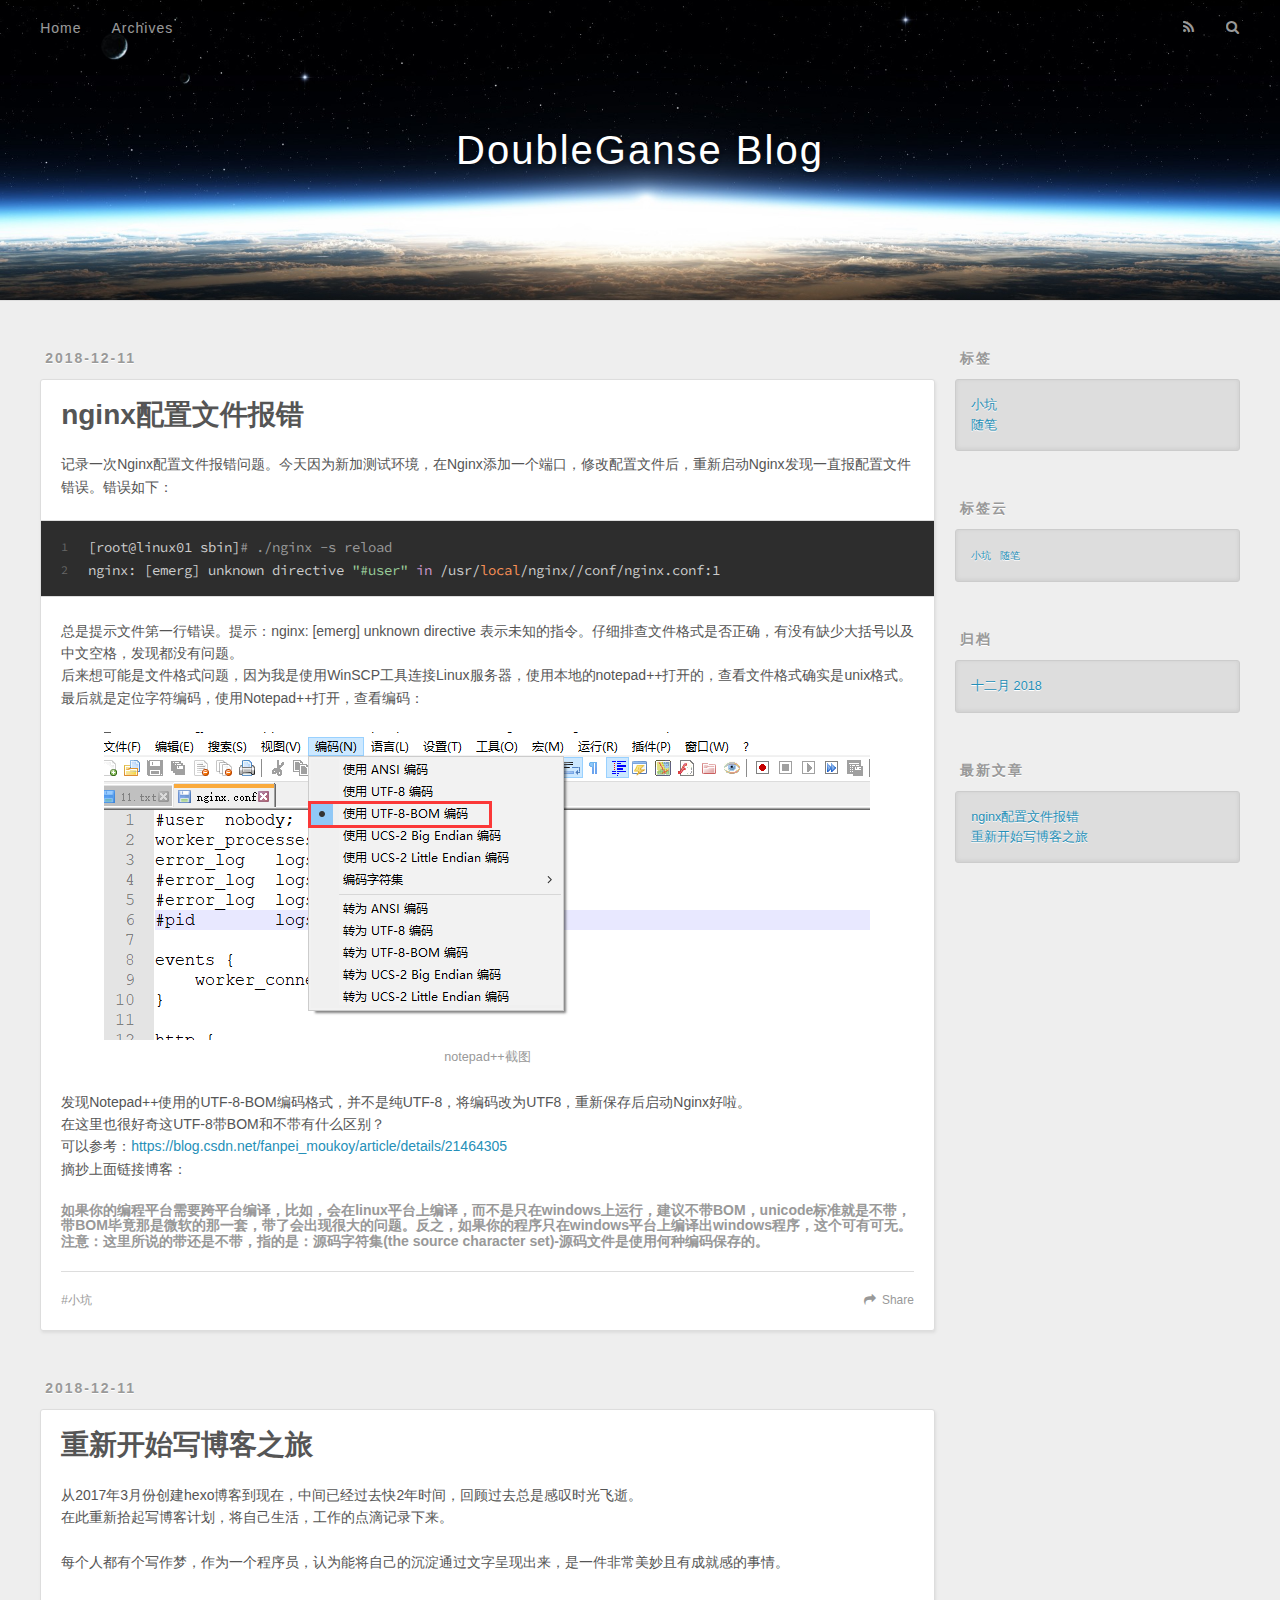
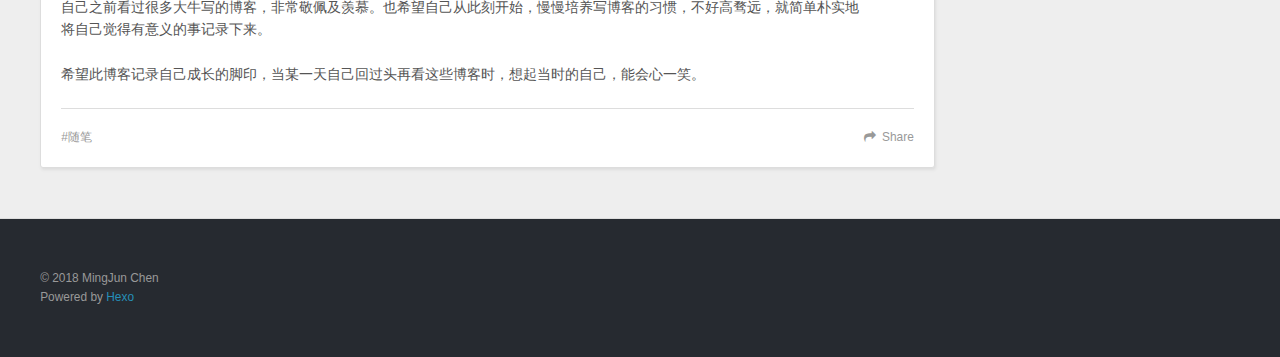
<file: index.html>
<!DOCTYPE html>
<html>
<head>
  <meta charset="utf-8">
  
  <title>DoubleGanse Blog</title>
  <meta name="viewport" content="width=device-width, initial-scale=1, maximum-scale=1">
  <meta name="description" content="Chen Mingjun&apos;s github blog">
<meta property="og:type" content="website">
<meta property="og:title" content="DoubleGanse Blog">
<meta property="og:url" content="http://yoursite.com/index.html">
<meta property="og:site_name" content="DoubleGanse Blog">
<meta property="og:description" content="Chen Mingjun&apos;s github blog">
<meta name="twitter:card" content="summary">
<meta name="twitter:title" content="DoubleGanse Blog">
<meta name="twitter:description" content="Chen Mingjun&apos;s github blog">
  
    <link rel="alternate" href="/atom.xml" title="DoubleGanse Blog" type="application/atom+xml">
  
  
    <link rel="icon" href="/favicon.png">
  
  
    <link href="//fonts.googleapis.com/css?family=Source+Code+Pro" rel="stylesheet" type="text/css">
  
  <link rel="stylesheet" href="/css/style.css">
  

</head>

<body>
  <div id="container">
    <div id="wrap">
      <header id="header">
  <div id="banner"></div>
  <div id="header-outer" class="outer">
    <div id="header-title" class="inner">
      <h1 id="logo-wrap">
        <a href="/" id="logo">DoubleGanse Blog</a>
      </h1>
      
    </div>
    <div id="header-inner" class="inner">
      <nav id="main-nav">
        <a id="main-nav-toggle" class="nav-icon"></a>
        
          <a class="main-nav-link" href="/">Home</a>
        
          <a class="main-nav-link" href="/archives">Archives</a>
        
      </nav>
      <nav id="sub-nav">
        
          <a id="nav-rss-link" class="nav-icon" href="/atom.xml" title="RSS Feed"></a>
        
        <a id="nav-search-btn" class="nav-icon" title="搜索"></a>
      </nav>
      <div id="search-form-wrap">
        <form action="//google.com/search" method="get" accept-charset="UTF-8" class="search-form"><input type="search" name="q" results="0" class="search-form-input" placeholder="Search"><button type="submit" class="search-form-submit">&#xF002;</button><input type="hidden" name="sitesearch" value="http://yoursite.com"></form>
      </div>
    </div>
  </div>
</header>
      <div class="outer">
        <section id="main">
  
    <article id="post-nginx配置文件报错" class="article article-type-post" itemscope itemprop="blogPost">
  <div class="article-meta">
    <a href="/2018/12/11/nginx配置文件报错/" class="article-date">
  <time datetime="2018-12-11T07:05:00.000Z" itemprop="datePublished">2018-12-11</time>
</a>
    
  </div>
  <div class="article-inner">
    
    
      <header class="article-header">
        
  
    <h1 itemprop="name">
      <a class="article-title" href="/2018/12/11/nginx配置文件报错/">nginx配置文件报错</a>
    </h1>
  

      </header>
    
    <div class="article-entry" itemprop="articleBody">
      
        <p>记录一次Nginx配置文件报错问题。今天因为新加测试环境，在Nginx添加一个端口，修改配置文件后，重新启动Nginx发现一直报配置文件错误。错误如下：<br><figure class="highlight bash"><table><tr><td class="gutter"><pre><div class="line">1</div><div class="line">2</div></pre></td><td class="code"><pre><div class="line">[root@linux01 sbin]<span class="comment"># ./nginx -s reload</span></div><div class="line">nginx: [emerg] unknown directive <span class="string">"﻿#user"</span> <span class="keyword">in</span> /usr/<span class="built_in">local</span>/nginx//conf/nginx.conf:1</div></pre></td></tr></table></figure></p>
<p>总是提示文件第一行错误。提示：nginx: [emerg] unknown directive 表示未知的指令。仔细排查文件格式是否正确，有没有缺少大括号以及中文空格，发现都没有问题。<br>后来想可能是文件格式问题，因为我是使用WinSCP工具连接Linux服务器，使用本地的notepad++打开的，查看文件格式确实是unix格式。最后就是定位字符编码，使用Notepad++打开，查看编码：</p>
<p><img src="/2018/12/11/nginx配置文件报错/20181211151532.png" alt="notepad++截图"></p>
<p>发现Notepad++使用的UTF-8-BOM编码格式，并不是纯UTF-8，将编码改为UTF8，重新保存后启动Nginx好啦。<br>在这里也很好奇这UTF-8带BOM和不带有什么区别？<br>可以参考：<a href="https://blog.csdn.net/fanpei_moukoy/article/details/21464305" target="_blank" rel="external">https://blog.csdn.net/fanpei_moukoy/article/details/21464305</a><br>摘抄上面链接博客：</p><h6> 如果你的编程平台需要跨平台编译，比如，会在linux平台上编译，而不是只在windows上运行，建议不带BOM，unicode标准就是不带，<br>带BOM毕竟那是微软的那一套，带了会出现很大的问题。反之，如果你的程序只在windows平台上编译出windows程序，这个可有可无。<br>注意：这里所说的带还是不带，指的是：源码字符集(the source character set)-源码文件是使用何种编码保存的。</h6><p></p>

      
    </div>
    <footer class="article-footer">
      <a data-url="http://yoursite.com/2018/12/11/nginx配置文件报错/" data-id="cjpjgtc4o0000a4ta82n3sblq" class="article-share-link">Share</a>
      
      
  <ul class="article-tag-list"><li class="article-tag-list-item"><a class="article-tag-list-link" href="/tags/小坑/">小坑</a></li></ul>

    </footer>
  </div>
  
</article>


  
    <article id="post-重新开始写博客之旅" class="article article-type-post" itemscope itemprop="blogPost">
  <div class="article-meta">
    <a href="/2018/12/11/重新开始写博客之旅/" class="article-date">
  <time datetime="2018-12-11T05:56:01.000Z" itemprop="datePublished">2018-12-11</time>
</a>
    
  </div>
  <div class="article-inner">
    
    
      <header class="article-header">
        
  
    <h1 itemprop="name">
      <a class="article-title" href="/2018/12/11/重新开始写博客之旅/">重新开始写博客之旅</a>
    </h1>
  

      </header>
    
    <div class="article-entry" itemprop="articleBody">
      
        <p>从2017年3月份创建hexo博客到现在，中间已经过去快2年时间，回顾过去总是感叹时光飞逝。<br>在此重新拾起写博客计划，将自己生活，工作的点滴记录下来。</p>
<p>每个人都有个写作梦，作为一个程序员，认为能将自己的沉淀通过文字呈现出来，是一件非常美妙且有成就感的事情。</p>
<p>自己之前看过很多大牛写的博客，非常敬佩及羡慕。也希望自己从此刻开始，慢慢培养写博客的习惯，不好高骛远，就简单朴实地<br>将自己觉得有意义的事记录下来。</p>
<p>希望此博客记录自己成长的脚印，当某一天自己回过头再看这些博客时，想起当时的自己，能会心一笑。</p>

      
    </div>
    <footer class="article-footer">
      <a data-url="http://yoursite.com/2018/12/11/重新开始写博客之旅/" data-id="cjpjgtc4t0001a4ta0gpqwc0m" class="article-share-link">Share</a>
      
      
  <ul class="article-tag-list"><li class="article-tag-list-item"><a class="article-tag-list-link" href="/tags/随笔/">随笔</a></li></ul>

    </footer>
  </div>
  
</article>


  

</section>
        
          <aside id="sidebar">
  
    

  
    
  <div class="widget-wrap">
    <h3 class="widget-title">标签</h3>
    <div class="widget">
      <ul class="tag-list"><li class="tag-list-item"><a class="tag-list-link" href="/tags/小坑/">小坑</a></li><li class="tag-list-item"><a class="tag-list-link" href="/tags/随笔/">随笔</a></li></ul>
    </div>
  </div>


  
    
  <div class="widget-wrap">
    <h3 class="widget-title">标签云</h3>
    <div class="widget tagcloud">
      <a href="/tags/小坑/" style="font-size: 10px;">小坑</a> <a href="/tags/随笔/" style="font-size: 10px;">随笔</a>
    </div>
  </div>

  
    
  <div class="widget-wrap">
    <h3 class="widget-title">归档</h3>
    <div class="widget">
      <ul class="archive-list"><li class="archive-list-item"><a class="archive-list-link" href="/archives/2018/12/">十二月 2018</a></li></ul>
    </div>
  </div>


  
    
  <div class="widget-wrap">
    <h3 class="widget-title">最新文章</h3>
    <div class="widget">
      <ul>
        
          <li>
            <a href="/2018/12/11/nginx配置文件报错/">nginx配置文件报错</a>
          </li>
        
          <li>
            <a href="/2018/12/11/重新开始写博客之旅/">重新开始写博客之旅</a>
          </li>
        
      </ul>
    </div>
  </div>

  
</aside>
        
      </div>
      <footer id="footer">
  
  <div class="outer">
    <div id="footer-info" class="inner">
      &copy; 2018 MingJun Chen<br>
      Powered by <a href="http://hexo.io/" target="_blank">Hexo</a>
    </div>
  </div>
</footer>
    </div>
    <nav id="mobile-nav">
  
    <a href="/" class="mobile-nav-link">Home</a>
  
    <a href="/archives" class="mobile-nav-link">Archives</a>
  
</nav>
    

<script src="//ajax.googleapis.com/ajax/libs/jquery/2.0.3/jquery.min.js"></script>


  <link rel="stylesheet" href="/fancybox/jquery.fancybox.css">
  <script src="/fancybox/jquery.fancybox.pack.js"></script>


<script src="/js/script.js"></script>

  </div>
</body>
</html>
</file>
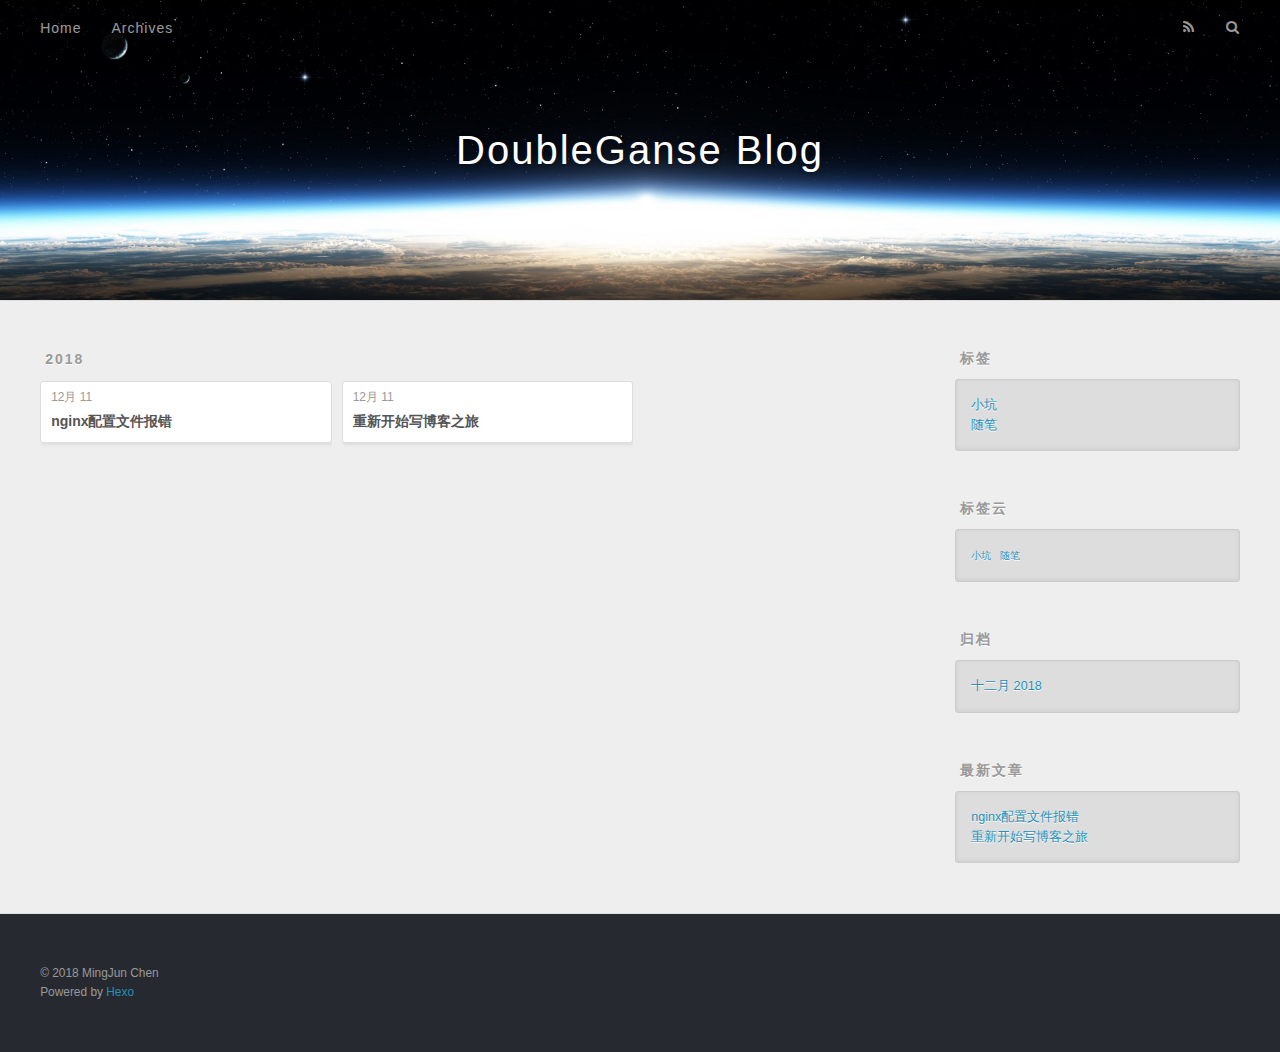
<file: archives/index.html>
<!DOCTYPE html>
<html>
<head>
  <meta charset="utf-8">
  
  <title>归档 | DoubleGanse Blog</title>
  <meta name="viewport" content="width=device-width, initial-scale=1, maximum-scale=1">
  <meta name="description" content="Chen Mingjun&apos;s github blog">
<meta property="og:type" content="website">
<meta property="og:title" content="DoubleGanse Blog">
<meta property="og:url" content="http://yoursite.com/archives/index.html">
<meta property="og:site_name" content="DoubleGanse Blog">
<meta property="og:description" content="Chen Mingjun&apos;s github blog">
<meta name="twitter:card" content="summary">
<meta name="twitter:title" content="DoubleGanse Blog">
<meta name="twitter:description" content="Chen Mingjun&apos;s github blog">
  
    <link rel="alternate" href="/atom.xml" title="DoubleGanse Blog" type="application/atom+xml">
  
  
    <link rel="icon" href="/favicon.png">
  
  
    <link href="//fonts.googleapis.com/css?family=Source+Code+Pro" rel="stylesheet" type="text/css">
  
  <link rel="stylesheet" href="/css/style.css">
  

</head>

<body>
  <div id="container">
    <div id="wrap">
      <header id="header">
  <div id="banner"></div>
  <div id="header-outer" class="outer">
    <div id="header-title" class="inner">
      <h1 id="logo-wrap">
        <a href="/" id="logo">DoubleGanse Blog</a>
      </h1>
      
    </div>
    <div id="header-inner" class="inner">
      <nav id="main-nav">
        <a id="main-nav-toggle" class="nav-icon"></a>
        
          <a class="main-nav-link" href="/">Home</a>
        
          <a class="main-nav-link" href="/archives">Archives</a>
        
      </nav>
      <nav id="sub-nav">
        
          <a id="nav-rss-link" class="nav-icon" href="/atom.xml" title="RSS Feed"></a>
        
        <a id="nav-search-btn" class="nav-icon" title="搜索"></a>
      </nav>
      <div id="search-form-wrap">
        <form action="//google.com/search" method="get" accept-charset="UTF-8" class="search-form"><input type="search" name="q" results="0" class="search-form-input" placeholder="Search"><button type="submit" class="search-form-submit">&#xF002;</button><input type="hidden" name="sitesearch" value="http://yoursite.com"></form>
      </div>
    </div>
  </div>
</header>
      <div class="outer">
        <section id="main">
  
  
    
    
      
      
      <section class="archives-wrap">
        <div class="archive-year-wrap">
          <a href="/archives/2018" class="archive-year">2018</a>
        </div>
        <div class="archives">
    
    <article class="archive-article archive-type-post">
  <div class="archive-article-inner">
    <header class="archive-article-header">
      <a href="/2018/12/11/nginx配置文件报错/" class="archive-article-date">
  <time datetime="2018-12-11T07:05:00.000Z" itemprop="datePublished">12月 11</time>
</a>
      
  
    <h1 itemprop="name">
      <a class="archive-article-title" href="/2018/12/11/nginx配置文件报错/">nginx配置文件报错</a>
    </h1>
  

    </header>
  </div>
</article>
  
    
    
    <article class="archive-article archive-type-post">
  <div class="archive-article-inner">
    <header class="archive-article-header">
      <a href="/2018/12/11/重新开始写博客之旅/" class="archive-article-date">
  <time datetime="2018-12-11T05:56:01.000Z" itemprop="datePublished">12月 11</time>
</a>
      
  
    <h1 itemprop="name">
      <a class="archive-article-title" href="/2018/12/11/重新开始写博客之旅/">重新开始写博客之旅</a>
    </h1>
  

    </header>
  </div>
</article>
  
  
    </div></section>
  

</section>
        
          <aside id="sidebar">
  
    

  
    
  <div class="widget-wrap">
    <h3 class="widget-title">标签</h3>
    <div class="widget">
      <ul class="tag-list"><li class="tag-list-item"><a class="tag-list-link" href="/tags/小坑/">小坑</a></li><li class="tag-list-item"><a class="tag-list-link" href="/tags/随笔/">随笔</a></li></ul>
    </div>
  </div>


  
    
  <div class="widget-wrap">
    <h3 class="widget-title">标签云</h3>
    <div class="widget tagcloud">
      <a href="/tags/小坑/" style="font-size: 10px;">小坑</a> <a href="/tags/随笔/" style="font-size: 10px;">随笔</a>
    </div>
  </div>

  
    
  <div class="widget-wrap">
    <h3 class="widget-title">归档</h3>
    <div class="widget">
      <ul class="archive-list"><li class="archive-list-item"><a class="archive-list-link" href="/archives/2018/12/">十二月 2018</a></li></ul>
    </div>
  </div>


  
    
  <div class="widget-wrap">
    <h3 class="widget-title">最新文章</h3>
    <div class="widget">
      <ul>
        
          <li>
            <a href="/2018/12/11/nginx配置文件报错/">nginx配置文件报错</a>
          </li>
        
          <li>
            <a href="/2018/12/11/重新开始写博客之旅/">重新开始写博客之旅</a>
          </li>
        
      </ul>
    </div>
  </div>

  
</aside>
        
      </div>
      <footer id="footer">
  
  <div class="outer">
    <div id="footer-info" class="inner">
      &copy; 2018 MingJun Chen<br>
      Powered by <a href="http://hexo.io/" target="_blank">Hexo</a>
    </div>
  </div>
</footer>
    </div>
    <nav id="mobile-nav">
  
    <a href="/" class="mobile-nav-link">Home</a>
  
    <a href="/archives" class="mobile-nav-link">Archives</a>
  
</nav>
    

<script src="//ajax.googleapis.com/ajax/libs/jquery/2.0.3/jquery.min.js"></script>


  <link rel="stylesheet" href="/fancybox/jquery.fancybox.css">
  <script src="/fancybox/jquery.fancybox.pack.js"></script>


<script src="/js/script.js"></script>

  </div>
</body>
</html>
</file>
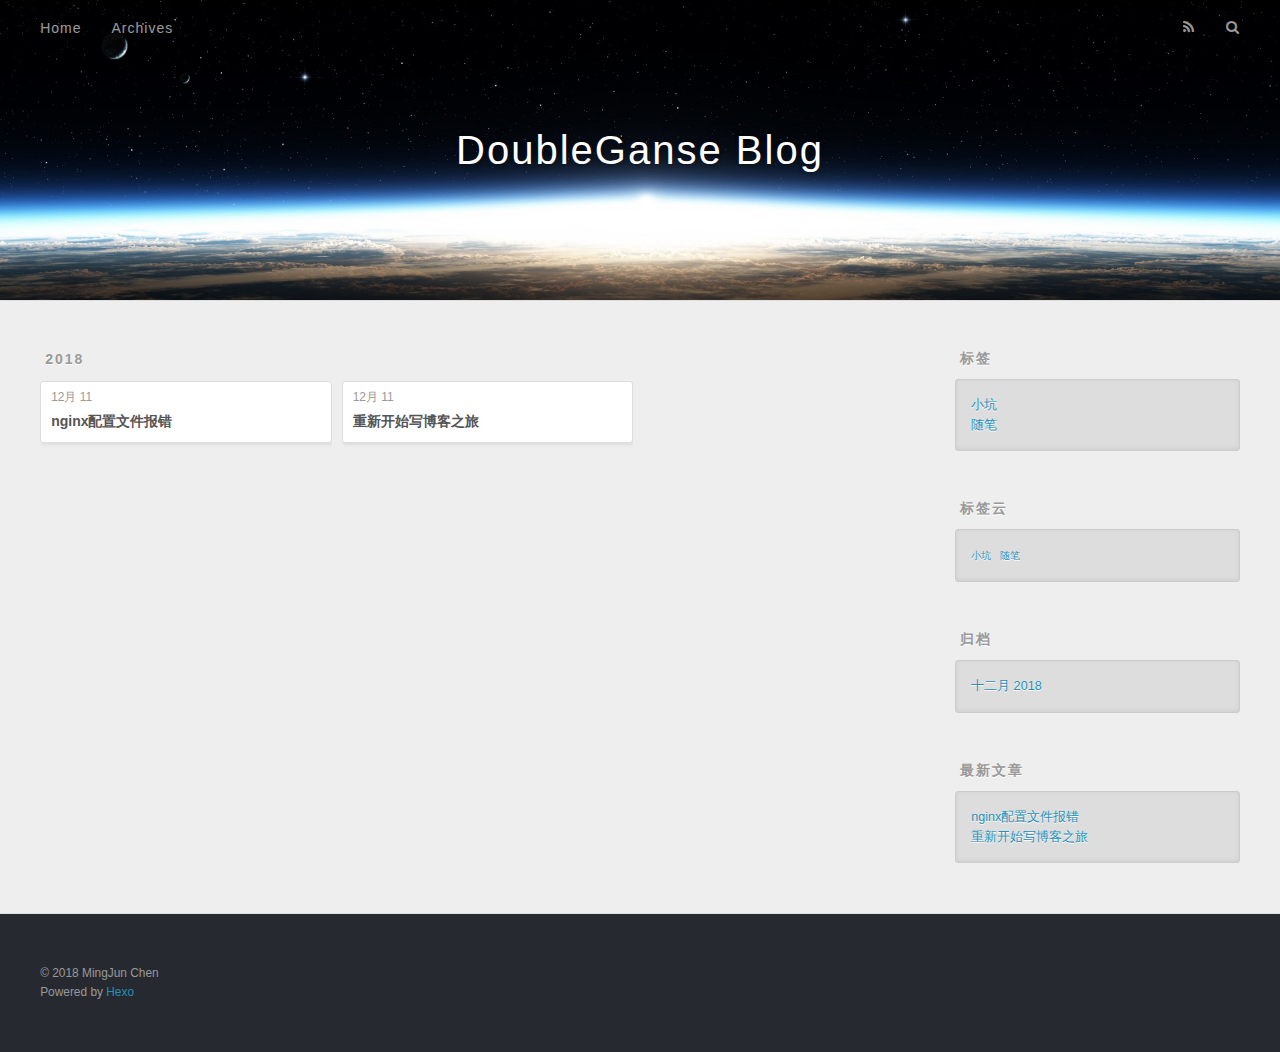
<file: archives/2018/index.html>
<!DOCTYPE html>
<html>
<head>
  <meta charset="utf-8">
  
  <title>归档: 2018 | DoubleGanse Blog</title>
  <meta name="viewport" content="width=device-width, initial-scale=1, maximum-scale=1">
  <meta name="description" content="Chen Mingjun&apos;s github blog">
<meta property="og:type" content="website">
<meta property="og:title" content="DoubleGanse Blog">
<meta property="og:url" content="http://yoursite.com/archives/2018/index.html">
<meta property="og:site_name" content="DoubleGanse Blog">
<meta property="og:description" content="Chen Mingjun&apos;s github blog">
<meta name="twitter:card" content="summary">
<meta name="twitter:title" content="DoubleGanse Blog">
<meta name="twitter:description" content="Chen Mingjun&apos;s github blog">
  
    <link rel="alternate" href="/atom.xml" title="DoubleGanse Blog" type="application/atom+xml">
  
  
    <link rel="icon" href="/favicon.png">
  
  
    <link href="//fonts.googleapis.com/css?family=Source+Code+Pro" rel="stylesheet" type="text/css">
  
  <link rel="stylesheet" href="/css/style.css">
  

</head>

<body>
  <div id="container">
    <div id="wrap">
      <header id="header">
  <div id="banner"></div>
  <div id="header-outer" class="outer">
    <div id="header-title" class="inner">
      <h1 id="logo-wrap">
        <a href="/" id="logo">DoubleGanse Blog</a>
      </h1>
      
    </div>
    <div id="header-inner" class="inner">
      <nav id="main-nav">
        <a id="main-nav-toggle" class="nav-icon"></a>
        
          <a class="main-nav-link" href="/">Home</a>
        
          <a class="main-nav-link" href="/archives">Archives</a>
        
      </nav>
      <nav id="sub-nav">
        
          <a id="nav-rss-link" class="nav-icon" href="/atom.xml" title="RSS Feed"></a>
        
        <a id="nav-search-btn" class="nav-icon" title="搜索"></a>
      </nav>
      <div id="search-form-wrap">
        <form action="//google.com/search" method="get" accept-charset="UTF-8" class="search-form"><input type="search" name="q" results="0" class="search-form-input" placeholder="Search"><button type="submit" class="search-form-submit">&#xF002;</button><input type="hidden" name="sitesearch" value="http://yoursite.com"></form>
      </div>
    </div>
  </div>
</header>
      <div class="outer">
        <section id="main">
  
  
    
    
      
      
      <section class="archives-wrap">
        <div class="archive-year-wrap">
          <a href="/archives/2018" class="archive-year">2018</a>
        </div>
        <div class="archives">
    
    <article class="archive-article archive-type-post">
  <div class="archive-article-inner">
    <header class="archive-article-header">
      <a href="/2018/12/11/nginx配置文件报错/" class="archive-article-date">
  <time datetime="2018-12-11T07:05:00.000Z" itemprop="datePublished">12月 11</time>
</a>
      
  
    <h1 itemprop="name">
      <a class="archive-article-title" href="/2018/12/11/nginx配置文件报错/">nginx配置文件报错</a>
    </h1>
  

    </header>
  </div>
</article>
  
    
    
    <article class="archive-article archive-type-post">
  <div class="archive-article-inner">
    <header class="archive-article-header">
      <a href="/2018/12/11/重新开始写博客之旅/" class="archive-article-date">
  <time datetime="2018-12-11T05:56:01.000Z" itemprop="datePublished">12月 11</time>
</a>
      
  
    <h1 itemprop="name">
      <a class="archive-article-title" href="/2018/12/11/重新开始写博客之旅/">重新开始写博客之旅</a>
    </h1>
  

    </header>
  </div>
</article>
  
  
    </div></section>
  

</section>
        
          <aside id="sidebar">
  
    

  
    
  <div class="widget-wrap">
    <h3 class="widget-title">标签</h3>
    <div class="widget">
      <ul class="tag-list"><li class="tag-list-item"><a class="tag-list-link" href="/tags/小坑/">小坑</a></li><li class="tag-list-item"><a class="tag-list-link" href="/tags/随笔/">随笔</a></li></ul>
    </div>
  </div>


  
    
  <div class="widget-wrap">
    <h3 class="widget-title">标签云</h3>
    <div class="widget tagcloud">
      <a href="/tags/小坑/" style="font-size: 10px;">小坑</a> <a href="/tags/随笔/" style="font-size: 10px;">随笔</a>
    </div>
  </div>

  
    
  <div class="widget-wrap">
    <h3 class="widget-title">归档</h3>
    <div class="widget">
      <ul class="archive-list"><li class="archive-list-item"><a class="archive-list-link" href="/archives/2018/12/">十二月 2018</a></li></ul>
    </div>
  </div>


  
    
  <div class="widget-wrap">
    <h3 class="widget-title">最新文章</h3>
    <div class="widget">
      <ul>
        
          <li>
            <a href="/2018/12/11/nginx配置文件报错/">nginx配置文件报错</a>
          </li>
        
          <li>
            <a href="/2018/12/11/重新开始写博客之旅/">重新开始写博客之旅</a>
          </li>
        
      </ul>
    </div>
  </div>

  
</aside>
        
      </div>
      <footer id="footer">
  
  <div class="outer">
    <div id="footer-info" class="inner">
      &copy; 2018 MingJun Chen<br>
      Powered by <a href="http://hexo.io/" target="_blank">Hexo</a>
    </div>
  </div>
</footer>
    </div>
    <nav id="mobile-nav">
  
    <a href="/" class="mobile-nav-link">Home</a>
  
    <a href="/archives" class="mobile-nav-link">Archives</a>
  
</nav>
    

<script src="//ajax.googleapis.com/ajax/libs/jquery/2.0.3/jquery.min.js"></script>


  <link rel="stylesheet" href="/fancybox/jquery.fancybox.css">
  <script src="/fancybox/jquery.fancybox.pack.js"></script>


<script src="/js/script.js"></script>

  </div>
</body>
</html>
</file>
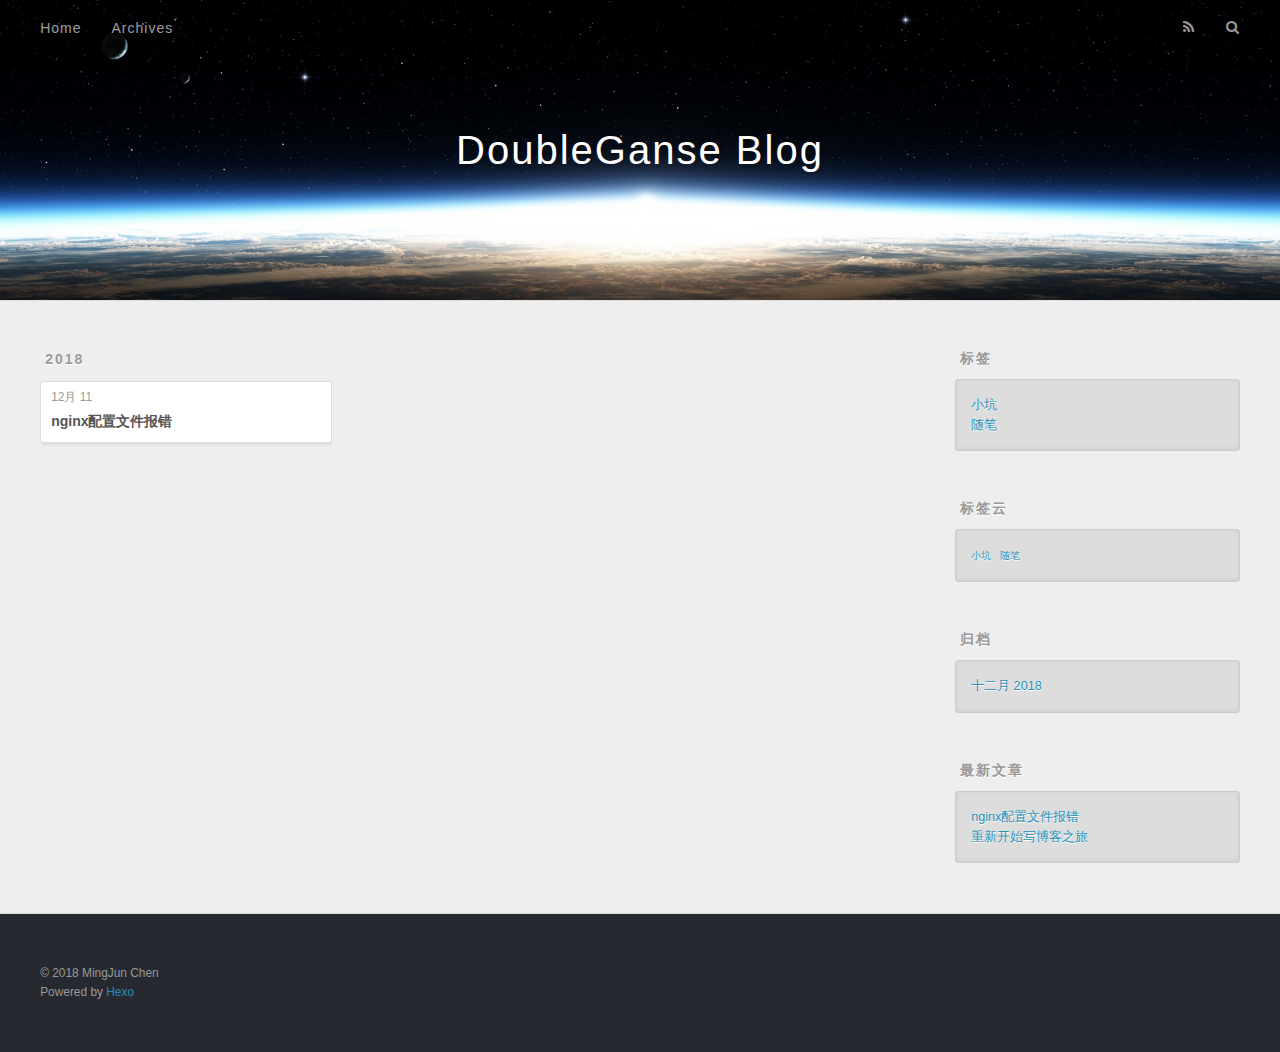
<file: tags/小坑/index.html>
<!DOCTYPE html>
<html>
<head>
  <meta charset="utf-8">
  
  <title>Tag: 小坑 | DoubleGanse Blog</title>
  <meta name="viewport" content="width=device-width, initial-scale=1, maximum-scale=1">
  <meta name="description" content="Chen Mingjun&apos;s github blog">
<meta property="og:type" content="website">
<meta property="og:title" content="DoubleGanse Blog">
<meta property="og:url" content="http://yoursite.com/tags/小坑/index.html">
<meta property="og:site_name" content="DoubleGanse Blog">
<meta property="og:description" content="Chen Mingjun&apos;s github blog">
<meta name="twitter:card" content="summary">
<meta name="twitter:title" content="DoubleGanse Blog">
<meta name="twitter:description" content="Chen Mingjun&apos;s github blog">
  
    <link rel="alternate" href="/atom.xml" title="DoubleGanse Blog" type="application/atom+xml">
  
  
    <link rel="icon" href="/favicon.png">
  
  
    <link href="//fonts.googleapis.com/css?family=Source+Code+Pro" rel="stylesheet" type="text/css">
  
  <link rel="stylesheet" href="/css/style.css">
  

</head>

<body>
  <div id="container">
    <div id="wrap">
      <header id="header">
  <div id="banner"></div>
  <div id="header-outer" class="outer">
    <div id="header-title" class="inner">
      <h1 id="logo-wrap">
        <a href="/" id="logo">DoubleGanse Blog</a>
      </h1>
      
    </div>
    <div id="header-inner" class="inner">
      <nav id="main-nav">
        <a id="main-nav-toggle" class="nav-icon"></a>
        
          <a class="main-nav-link" href="/">Home</a>
        
          <a class="main-nav-link" href="/archives">Archives</a>
        
      </nav>
      <nav id="sub-nav">
        
          <a id="nav-rss-link" class="nav-icon" href="/atom.xml" title="RSS Feed"></a>
        
        <a id="nav-search-btn" class="nav-icon" title="搜索"></a>
      </nav>
      <div id="search-form-wrap">
        <form action="//google.com/search" method="get" accept-charset="UTF-8" class="search-form"><input type="search" name="q" results="0" class="search-form-input" placeholder="Search"><button type="submit" class="search-form-submit">&#xF002;</button><input type="hidden" name="sitesearch" value="http://yoursite.com"></form>
      </div>
    </div>
  </div>
</header>
      <div class="outer">
        <section id="main">
  
  
    
    
      
      
      <section class="archives-wrap">
        <div class="archive-year-wrap">
          <a href="/archives/2018" class="archive-year">2018</a>
        </div>
        <div class="archives">
    
    <article class="archive-article archive-type-post">
  <div class="archive-article-inner">
    <header class="archive-article-header">
      <a href="/2018/12/11/nginx配置文件报错/" class="archive-article-date">
  <time datetime="2018-12-11T07:05:00.000Z" itemprop="datePublished">12月 11</time>
</a>
      
  
    <h1 itemprop="name">
      <a class="archive-article-title" href="/2018/12/11/nginx配置文件报错/">nginx配置文件报错</a>
    </h1>
  

    </header>
  </div>
</article>
  
  
    </div></section>
  

</section>
        
          <aside id="sidebar">
  
    

  
    
  <div class="widget-wrap">
    <h3 class="widget-title">标签</h3>
    <div class="widget">
      <ul class="tag-list"><li class="tag-list-item"><a class="tag-list-link" href="/tags/小坑/">小坑</a></li><li class="tag-list-item"><a class="tag-list-link" href="/tags/随笔/">随笔</a></li></ul>
    </div>
  </div>


  
    
  <div class="widget-wrap">
    <h3 class="widget-title">标签云</h3>
    <div class="widget tagcloud">
      <a href="/tags/小坑/" style="font-size: 10px;">小坑</a> <a href="/tags/随笔/" style="font-size: 10px;">随笔</a>
    </div>
  </div>

  
    
  <div class="widget-wrap">
    <h3 class="widget-title">归档</h3>
    <div class="widget">
      <ul class="archive-list"><li class="archive-list-item"><a class="archive-list-link" href="/archives/2018/12/">十二月 2018</a></li></ul>
    </div>
  </div>


  
    
  <div class="widget-wrap">
    <h3 class="widget-title">最新文章</h3>
    <div class="widget">
      <ul>
        
          <li>
            <a href="/2018/12/11/nginx配置文件报错/">nginx配置文件报错</a>
          </li>
        
          <li>
            <a href="/2018/12/11/重新开始写博客之旅/">重新开始写博客之旅</a>
          </li>
        
      </ul>
    </div>
  </div>

  
</aside>
        
      </div>
      <footer id="footer">
  
  <div class="outer">
    <div id="footer-info" class="inner">
      &copy; 2018 MingJun Chen<br>
      Powered by <a href="http://hexo.io/" target="_blank">Hexo</a>
    </div>
  </div>
</footer>
    </div>
    <nav id="mobile-nav">
  
    <a href="/" class="mobile-nav-link">Home</a>
  
    <a href="/archives" class="mobile-nav-link">Archives</a>
  
</nav>
    

<script src="//ajax.googleapis.com/ajax/libs/jquery/2.0.3/jquery.min.js"></script>


  <link rel="stylesheet" href="/fancybox/jquery.fancybox.css">
  <script src="/fancybox/jquery.fancybox.pack.js"></script>


<script src="/js/script.js"></script>

  </div>
</body>
</html>
</file>
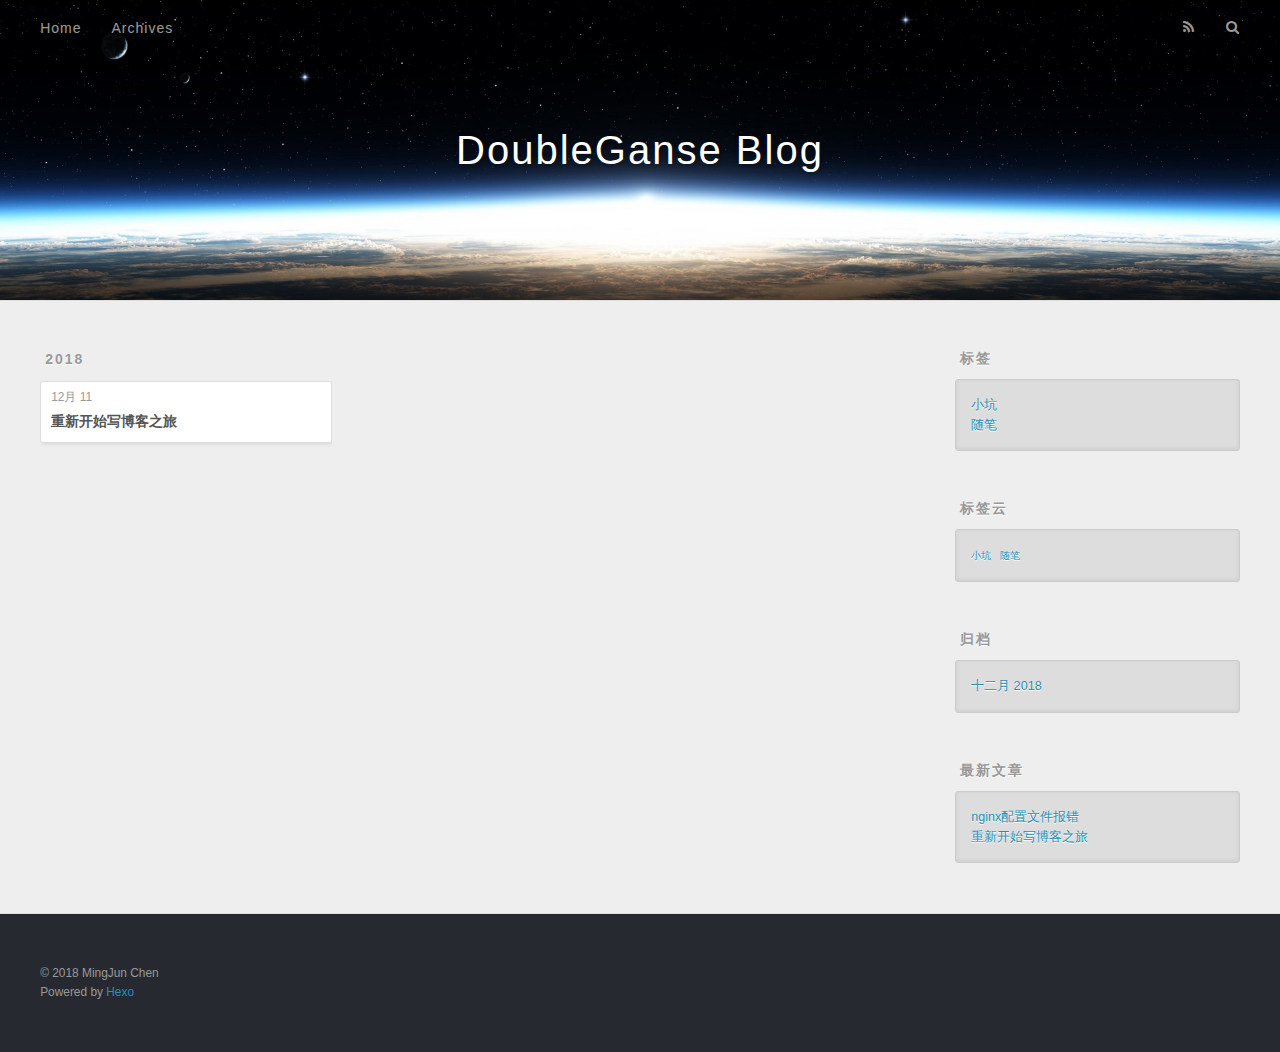
<file: tags/随笔/index.html>
<!DOCTYPE html>
<html>
<head>
  <meta charset="utf-8">
  
  <title>Tag: 随笔 | DoubleGanse Blog</title>
  <meta name="viewport" content="width=device-width, initial-scale=1, maximum-scale=1">
  <meta name="description" content="Chen Mingjun&apos;s github blog">
<meta property="og:type" content="website">
<meta property="og:title" content="DoubleGanse Blog">
<meta property="og:url" content="http://yoursite.com/tags/随笔/index.html">
<meta property="og:site_name" content="DoubleGanse Blog">
<meta property="og:description" content="Chen Mingjun&apos;s github blog">
<meta name="twitter:card" content="summary">
<meta name="twitter:title" content="DoubleGanse Blog">
<meta name="twitter:description" content="Chen Mingjun&apos;s github blog">
  
    <link rel="alternate" href="/atom.xml" title="DoubleGanse Blog" type="application/atom+xml">
  
  
    <link rel="icon" href="/favicon.png">
  
  
    <link href="//fonts.googleapis.com/css?family=Source+Code+Pro" rel="stylesheet" type="text/css">
  
  <link rel="stylesheet" href="/css/style.css">
  

</head>

<body>
  <div id="container">
    <div id="wrap">
      <header id="header">
  <div id="banner"></div>
  <div id="header-outer" class="outer">
    <div id="header-title" class="inner">
      <h1 id="logo-wrap">
        <a href="/" id="logo">DoubleGanse Blog</a>
      </h1>
      
    </div>
    <div id="header-inner" class="inner">
      <nav id="main-nav">
        <a id="main-nav-toggle" class="nav-icon"></a>
        
          <a class="main-nav-link" href="/">Home</a>
        
          <a class="main-nav-link" href="/archives">Archives</a>
        
      </nav>
      <nav id="sub-nav">
        
          <a id="nav-rss-link" class="nav-icon" href="/atom.xml" title="RSS Feed"></a>
        
        <a id="nav-search-btn" class="nav-icon" title="搜索"></a>
      </nav>
      <div id="search-form-wrap">
        <form action="//google.com/search" method="get" accept-charset="UTF-8" class="search-form"><input type="search" name="q" results="0" class="search-form-input" placeholder="Search"><button type="submit" class="search-form-submit">&#xF002;</button><input type="hidden" name="sitesearch" value="http://yoursite.com"></form>
      </div>
    </div>
  </div>
</header>
      <div class="outer">
        <section id="main">
  
  
    
    
      
      
      <section class="archives-wrap">
        <div class="archive-year-wrap">
          <a href="/archives/2018" class="archive-year">2018</a>
        </div>
        <div class="archives">
    
    <article class="archive-article archive-type-post">
  <div class="archive-article-inner">
    <header class="archive-article-header">
      <a href="/2018/12/11/重新开始写博客之旅/" class="archive-article-date">
  <time datetime="2018-12-11T05:56:01.000Z" itemprop="datePublished">12月 11</time>
</a>
      
  
    <h1 itemprop="name">
      <a class="archive-article-title" href="/2018/12/11/重新开始写博客之旅/">重新开始写博客之旅</a>
    </h1>
  

    </header>
  </div>
</article>
  
  
    </div></section>
  

</section>
        
          <aside id="sidebar">
  
    

  
    
  <div class="widget-wrap">
    <h3 class="widget-title">标签</h3>
    <div class="widget">
      <ul class="tag-list"><li class="tag-list-item"><a class="tag-list-link" href="/tags/小坑/">小坑</a></li><li class="tag-list-item"><a class="tag-list-link" href="/tags/随笔/">随笔</a></li></ul>
    </div>
  </div>


  
    
  <div class="widget-wrap">
    <h3 class="widget-title">标签云</h3>
    <div class="widget tagcloud">
      <a href="/tags/小坑/" style="font-size: 10px;">小坑</a> <a href="/tags/随笔/" style="font-size: 10px;">随笔</a>
    </div>
  </div>

  
    
  <div class="widget-wrap">
    <h3 class="widget-title">归档</h3>
    <div class="widget">
      <ul class="archive-list"><li class="archive-list-item"><a class="archive-list-link" href="/archives/2018/12/">十二月 2018</a></li></ul>
    </div>
  </div>


  
    
  <div class="widget-wrap">
    <h3 class="widget-title">最新文章</h3>
    <div class="widget">
      <ul>
        
          <li>
            <a href="/2018/12/11/nginx配置文件报错/">nginx配置文件报错</a>
          </li>
        
          <li>
            <a href="/2018/12/11/重新开始写博客之旅/">重新开始写博客之旅</a>
          </li>
        
      </ul>
    </div>
  </div>

  
</aside>
        
      </div>
      <footer id="footer">
  
  <div class="outer">
    <div id="footer-info" class="inner">
      &copy; 2018 MingJun Chen<br>
      Powered by <a href="http://hexo.io/" target="_blank">Hexo</a>
    </div>
  </div>
</footer>
    </div>
    <nav id="mobile-nav">
  
    <a href="/" class="mobile-nav-link">Home</a>
  
    <a href="/archives" class="mobile-nav-link">Archives</a>
  
</nav>
    

<script src="//ajax.googleapis.com/ajax/libs/jquery/2.0.3/jquery.min.js"></script>


  <link rel="stylesheet" href="/fancybox/jquery.fancybox.css">
  <script src="/fancybox/jquery.fancybox.pack.js"></script>


<script src="/js/script.js"></script>

  </div>
</body>
</html>
</file>
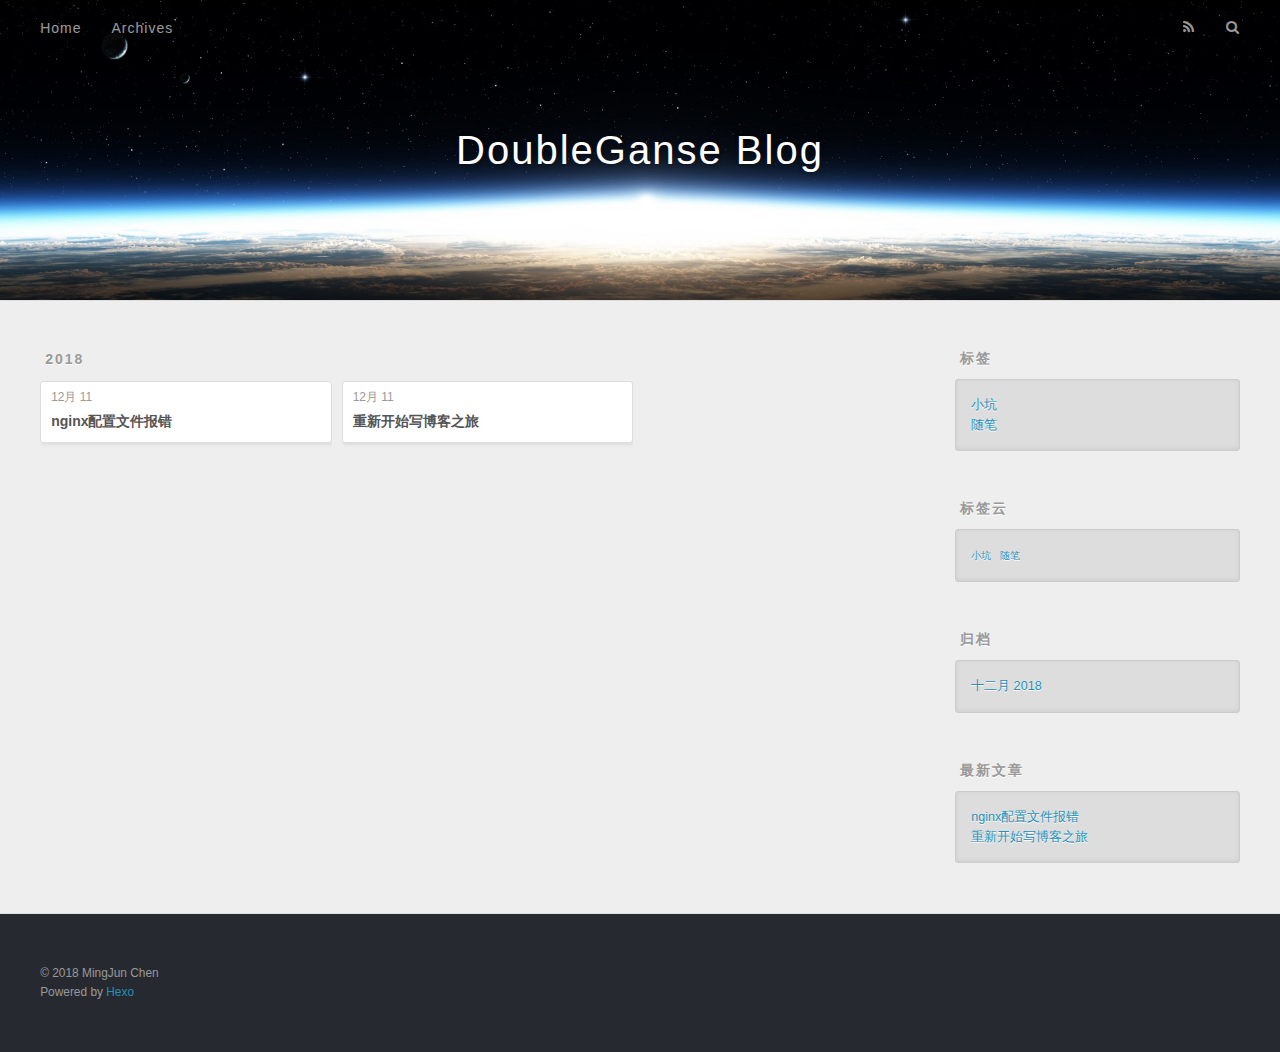
<file: archives/2018/12/index.html>
<!DOCTYPE html>
<html>
<head>
  <meta charset="utf-8">
  
  <title>归档: 2018/12 | DoubleGanse Blog</title>
  <meta name="viewport" content="width=device-width, initial-scale=1, maximum-scale=1">
  <meta name="description" content="Chen Mingjun&apos;s github blog">
<meta property="og:type" content="website">
<meta property="og:title" content="DoubleGanse Blog">
<meta property="og:url" content="http://yoursite.com/archives/2018/12/index.html">
<meta property="og:site_name" content="DoubleGanse Blog">
<meta property="og:description" content="Chen Mingjun&apos;s github blog">
<meta name="twitter:card" content="summary">
<meta name="twitter:title" content="DoubleGanse Blog">
<meta name="twitter:description" content="Chen Mingjun&apos;s github blog">
  
    <link rel="alternate" href="/atom.xml" title="DoubleGanse Blog" type="application/atom+xml">
  
  
    <link rel="icon" href="/favicon.png">
  
  
    <link href="//fonts.googleapis.com/css?family=Source+Code+Pro" rel="stylesheet" type="text/css">
  
  <link rel="stylesheet" href="/css/style.css">
  

</head>

<body>
  <div id="container">
    <div id="wrap">
      <header id="header">
  <div id="banner"></div>
  <div id="header-outer" class="outer">
    <div id="header-title" class="inner">
      <h1 id="logo-wrap">
        <a href="/" id="logo">DoubleGanse Blog</a>
      </h1>
      
    </div>
    <div id="header-inner" class="inner">
      <nav id="main-nav">
        <a id="main-nav-toggle" class="nav-icon"></a>
        
          <a class="main-nav-link" href="/">Home</a>
        
          <a class="main-nav-link" href="/archives">Archives</a>
        
      </nav>
      <nav id="sub-nav">
        
          <a id="nav-rss-link" class="nav-icon" href="/atom.xml" title="RSS Feed"></a>
        
        <a id="nav-search-btn" class="nav-icon" title="搜索"></a>
      </nav>
      <div id="search-form-wrap">
        <form action="//google.com/search" method="get" accept-charset="UTF-8" class="search-form"><input type="search" name="q" results="0" class="search-form-input" placeholder="Search"><button type="submit" class="search-form-submit">&#xF002;</button><input type="hidden" name="sitesearch" value="http://yoursite.com"></form>
      </div>
    </div>
  </div>
</header>
      <div class="outer">
        <section id="main">
  
  
    
    
      
      
      <section class="archives-wrap">
        <div class="archive-year-wrap">
          <a href="/archives/2018" class="archive-year">2018</a>
        </div>
        <div class="archives">
    
    <article class="archive-article archive-type-post">
  <div class="archive-article-inner">
    <header class="archive-article-header">
      <a href="/2018/12/11/nginx配置文件报错/" class="archive-article-date">
  <time datetime="2018-12-11T07:05:00.000Z" itemprop="datePublished">12月 11</time>
</a>
      
  
    <h1 itemprop="name">
      <a class="archive-article-title" href="/2018/12/11/nginx配置文件报错/">nginx配置文件报错</a>
    </h1>
  

    </header>
  </div>
</article>
  
    
    
    <article class="archive-article archive-type-post">
  <div class="archive-article-inner">
    <header class="archive-article-header">
      <a href="/2018/12/11/重新开始写博客之旅/" class="archive-article-date">
  <time datetime="2018-12-11T05:56:01.000Z" itemprop="datePublished">12月 11</time>
</a>
      
  
    <h1 itemprop="name">
      <a class="archive-article-title" href="/2018/12/11/重新开始写博客之旅/">重新开始写博客之旅</a>
    </h1>
  

    </header>
  </div>
</article>
  
  
    </div></section>
  

</section>
        
          <aside id="sidebar">
  
    

  
    
  <div class="widget-wrap">
    <h3 class="widget-title">标签</h3>
    <div class="widget">
      <ul class="tag-list"><li class="tag-list-item"><a class="tag-list-link" href="/tags/小坑/">小坑</a></li><li class="tag-list-item"><a class="tag-list-link" href="/tags/随笔/">随笔</a></li></ul>
    </div>
  </div>


  
    
  <div class="widget-wrap">
    <h3 class="widget-title">标签云</h3>
    <div class="widget tagcloud">
      <a href="/tags/小坑/" style="font-size: 10px;">小坑</a> <a href="/tags/随笔/" style="font-size: 10px;">随笔</a>
    </div>
  </div>

  
    
  <div class="widget-wrap">
    <h3 class="widget-title">归档</h3>
    <div class="widget">
      <ul class="archive-list"><li class="archive-list-item"><a class="archive-list-link" href="/archives/2018/12/">十二月 2018</a></li></ul>
    </div>
  </div>


  
    
  <div class="widget-wrap">
    <h3 class="widget-title">最新文章</h3>
    <div class="widget">
      <ul>
        
          <li>
            <a href="/2018/12/11/nginx配置文件报错/">nginx配置文件报错</a>
          </li>
        
          <li>
            <a href="/2018/12/11/重新开始写博客之旅/">重新开始写博客之旅</a>
          </li>
        
      </ul>
    </div>
  </div>

  
</aside>
        
      </div>
      <footer id="footer">
  
  <div class="outer">
    <div id="footer-info" class="inner">
      &copy; 2018 MingJun Chen<br>
      Powered by <a href="http://hexo.io/" target="_blank">Hexo</a>
    </div>
  </div>
</footer>
    </div>
    <nav id="mobile-nav">
  
    <a href="/" class="mobile-nav-link">Home</a>
  
    <a href="/archives" class="mobile-nav-link">Archives</a>
  
</nav>
    

<script src="//ajax.googleapis.com/ajax/libs/jquery/2.0.3/jquery.min.js"></script>


  <link rel="stylesheet" href="/fancybox/jquery.fancybox.css">
  <script src="/fancybox/jquery.fancybox.pack.js"></script>


<script src="/js/script.js"></script>

  </div>
</body>
</html>
</file>
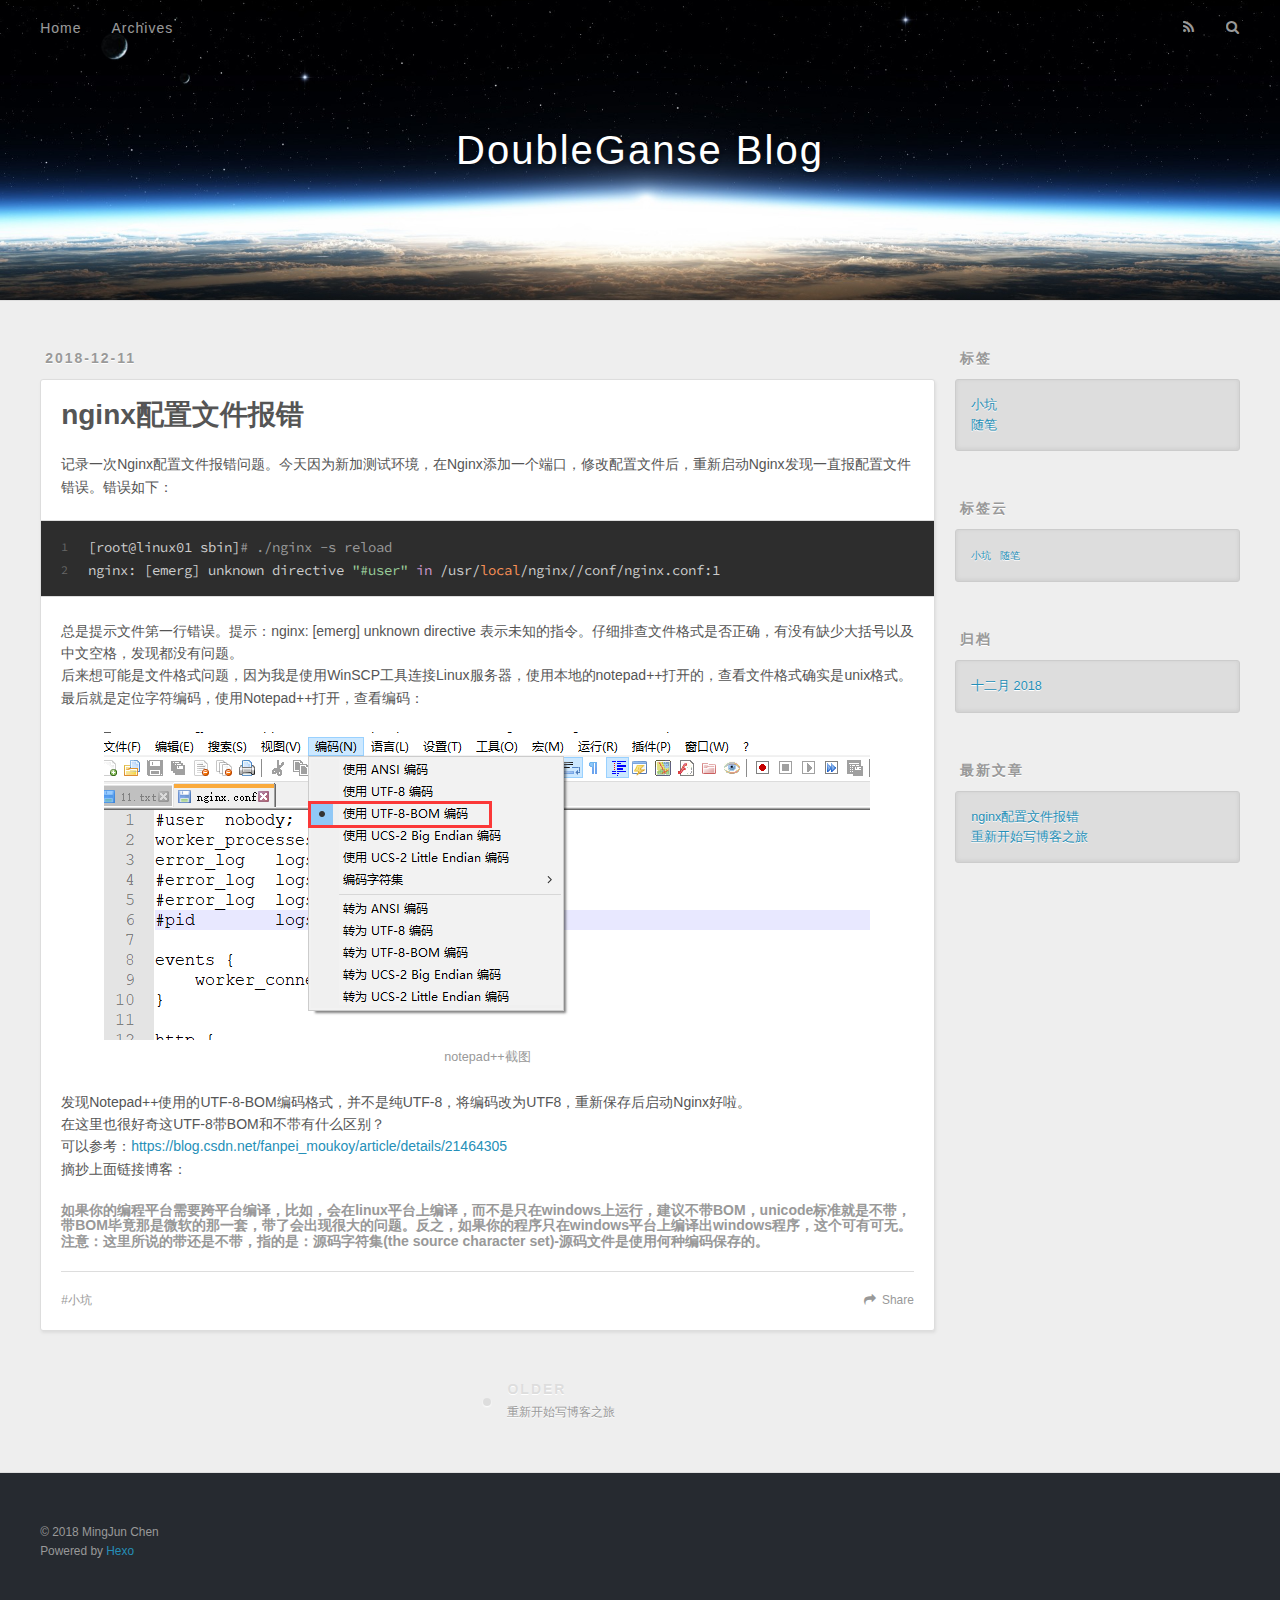
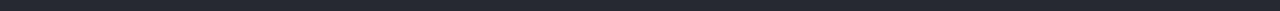
<file: 2018/12/11/nginx配置文件报错/index.html>
<!DOCTYPE html>
<html>
<head>
  <meta charset="utf-8">
  
  <title>nginx配置文件报错 | DoubleGanse Blog</title>
  <meta name="viewport" content="width=device-width, initial-scale=1, maximum-scale=1">
  <meta name="description" content="记录一次Nginx配置文件报错问题。今天因为新加测试环境，在Nginx添加一个端口，修改配置文件后，重新启动Nginx发现一直报配置文件错误。错误如下：12[root@linux01 sbin]# ./nginx -s reloadnginx: [emerg] unknown directive &quot;﻿#user&quot; in /usr/local/nginx//conf/nginx.conf:1
总是提">
<meta property="og:type" content="article">
<meta property="og:title" content="nginx配置文件报错">
<meta property="og:url" content="http://yoursite.com/2018/12/11/nginx配置文件报错/index.html">
<meta property="og:site_name" content="DoubleGanse Blog">
<meta property="og:description" content="记录一次Nginx配置文件报错问题。今天因为新加测试环境，在Nginx添加一个端口，修改配置文件后，重新启动Nginx发现一直报配置文件错误。错误如下：12[root@linux01 sbin]# ./nginx -s reloadnginx: [emerg] unknown directive &quot;﻿#user&quot; in /usr/local/nginx//conf/nginx.conf:1
总是提">
<meta property="og:image" content="http://yoursite.com/2018/12/11/nginx配置文件报错/20181211151532.png">
<meta property="og:updated_time" content="2018-12-11T08:17:58.176Z">
<meta name="twitter:card" content="summary">
<meta name="twitter:title" content="nginx配置文件报错">
<meta name="twitter:description" content="记录一次Nginx配置文件报错问题。今天因为新加测试环境，在Nginx添加一个端口，修改配置文件后，重新启动Nginx发现一直报配置文件错误。错误如下：12[root@linux01 sbin]# ./nginx -s reloadnginx: [emerg] unknown directive &quot;﻿#user&quot; in /usr/local/nginx//conf/nginx.conf:1
总是提">
<meta name="twitter:image" content="http://yoursite.com/2018/12/11/nginx配置文件报错/20181211151532.png">
  
    <link rel="alternate" href="/atom.xml" title="DoubleGanse Blog" type="application/atom+xml">
  
  
    <link rel="icon" href="/favicon.png">
  
  
    <link href="//fonts.googleapis.com/css?family=Source+Code+Pro" rel="stylesheet" type="text/css">
  
  <link rel="stylesheet" href="/css/style.css">
  

</head>

<body>
  <div id="container">
    <div id="wrap">
      <header id="header">
  <div id="banner"></div>
  <div id="header-outer" class="outer">
    <div id="header-title" class="inner">
      <h1 id="logo-wrap">
        <a href="/" id="logo">DoubleGanse Blog</a>
      </h1>
      
    </div>
    <div id="header-inner" class="inner">
      <nav id="main-nav">
        <a id="main-nav-toggle" class="nav-icon"></a>
        
          <a class="main-nav-link" href="/">Home</a>
        
          <a class="main-nav-link" href="/archives">Archives</a>
        
      </nav>
      <nav id="sub-nav">
        
          <a id="nav-rss-link" class="nav-icon" href="/atom.xml" title="RSS Feed"></a>
        
        <a id="nav-search-btn" class="nav-icon" title="搜索"></a>
      </nav>
      <div id="search-form-wrap">
        <form action="//google.com/search" method="get" accept-charset="UTF-8" class="search-form"><input type="search" name="q" results="0" class="search-form-input" placeholder="Search"><button type="submit" class="search-form-submit">&#xF002;</button><input type="hidden" name="sitesearch" value="http://yoursite.com"></form>
      </div>
    </div>
  </div>
</header>
      <div class="outer">
        <section id="main"><article id="post-nginx配置文件报错" class="article article-type-post" itemscope itemprop="blogPost">
  <div class="article-meta">
    <a href="/2018/12/11/nginx配置文件报错/" class="article-date">
  <time datetime="2018-12-11T07:05:00.000Z" itemprop="datePublished">2018-12-11</time>
</a>
    
  </div>
  <div class="article-inner">
    
    
      <header class="article-header">
        
  
    <h1 class="article-title" itemprop="name">
      nginx配置文件报错
    </h1>
  

      </header>
    
    <div class="article-entry" itemprop="articleBody">
      
        <p>记录一次Nginx配置文件报错问题。今天因为新加测试环境，在Nginx添加一个端口，修改配置文件后，重新启动Nginx发现一直报配置文件错误。错误如下：<br><figure class="highlight bash"><table><tr><td class="gutter"><pre><div class="line">1</div><div class="line">2</div></pre></td><td class="code"><pre><div class="line">[root@linux01 sbin]<span class="comment"># ./nginx -s reload</span></div><div class="line">nginx: [emerg] unknown directive <span class="string">"﻿#user"</span> <span class="keyword">in</span> /usr/<span class="built_in">local</span>/nginx//conf/nginx.conf:1</div></pre></td></tr></table></figure></p>
<p>总是提示文件第一行错误。提示：nginx: [emerg] unknown directive 表示未知的指令。仔细排查文件格式是否正确，有没有缺少大括号以及中文空格，发现都没有问题。<br>后来想可能是文件格式问题，因为我是使用WinSCP工具连接Linux服务器，使用本地的notepad++打开的，查看文件格式确实是unix格式。最后就是定位字符编码，使用Notepad++打开，查看编码：</p>
<p><img src="/2018/12/11/nginx配置文件报错/20181211151532.png" alt="notepad++截图"></p>
<p>发现Notepad++使用的UTF-8-BOM编码格式，并不是纯UTF-8，将编码改为UTF8，重新保存后启动Nginx好啦。<br>在这里也很好奇这UTF-8带BOM和不带有什么区别？<br>可以参考：<a href="https://blog.csdn.net/fanpei_moukoy/article/details/21464305" target="_blank" rel="external">https://blog.csdn.net/fanpei_moukoy/article/details/21464305</a><br>摘抄上面链接博客：</p><h6> 如果你的编程平台需要跨平台编译，比如，会在linux平台上编译，而不是只在windows上运行，建议不带BOM，unicode标准就是不带，<br>带BOM毕竟那是微软的那一套，带了会出现很大的问题。反之，如果你的程序只在windows平台上编译出windows程序，这个可有可无。<br>注意：这里所说的带还是不带，指的是：源码字符集(the source character set)-源码文件是使用何种编码保存的。</h6><p></p>

      
    </div>
    <footer class="article-footer">
      <a data-url="http://yoursite.com/2018/12/11/nginx配置文件报错/" data-id="cjpjgtc4o0000a4ta82n3sblq" class="article-share-link">Share</a>
      
      
  <ul class="article-tag-list"><li class="article-tag-list-item"><a class="article-tag-list-link" href="/tags/小坑/">小坑</a></li></ul>

    </footer>
  </div>
  
    
<nav id="article-nav">
  
  
    <a href="/2018/12/11/重新开始写博客之旅/" id="article-nav-older" class="article-nav-link-wrap">
      <strong class="article-nav-caption">Older</strong>
      <div class="article-nav-title">重新开始写博客之旅</div>
    </a>
  
</nav>

  
</article>

</section>
        
          <aside id="sidebar">
  
    

  
    
  <div class="widget-wrap">
    <h3 class="widget-title">标签</h3>
    <div class="widget">
      <ul class="tag-list"><li class="tag-list-item"><a class="tag-list-link" href="/tags/小坑/">小坑</a></li><li class="tag-list-item"><a class="tag-list-link" href="/tags/随笔/">随笔</a></li></ul>
    </div>
  </div>


  
    
  <div class="widget-wrap">
    <h3 class="widget-title">标签云</h3>
    <div class="widget tagcloud">
      <a href="/tags/小坑/" style="font-size: 10px;">小坑</a> <a href="/tags/随笔/" style="font-size: 10px;">随笔</a>
    </div>
  </div>

  
    
  <div class="widget-wrap">
    <h3 class="widget-title">归档</h3>
    <div class="widget">
      <ul class="archive-list"><li class="archive-list-item"><a class="archive-list-link" href="/archives/2018/12/">十二月 2018</a></li></ul>
    </div>
  </div>


  
    
  <div class="widget-wrap">
    <h3 class="widget-title">最新文章</h3>
    <div class="widget">
      <ul>
        
          <li>
            <a href="/2018/12/11/nginx配置文件报错/">nginx配置文件报错</a>
          </li>
        
          <li>
            <a href="/2018/12/11/重新开始写博客之旅/">重新开始写博客之旅</a>
          </li>
        
      </ul>
    </div>
  </div>

  
</aside>
        
      </div>
      <footer id="footer">
  
  <div class="outer">
    <div id="footer-info" class="inner">
      &copy; 2018 MingJun Chen<br>
      Powered by <a href="http://hexo.io/" target="_blank">Hexo</a>
    </div>
  </div>
</footer>
    </div>
    <nav id="mobile-nav">
  
    <a href="/" class="mobile-nav-link">Home</a>
  
    <a href="/archives" class="mobile-nav-link">Archives</a>
  
</nav>
    

<script src="//ajax.googleapis.com/ajax/libs/jquery/2.0.3/jquery.min.js"></script>


  <link rel="stylesheet" href="/fancybox/jquery.fancybox.css">
  <script src="/fancybox/jquery.fancybox.pack.js"></script>


<script src="/js/script.js"></script>

  </div>
</body>
</html>
</file>
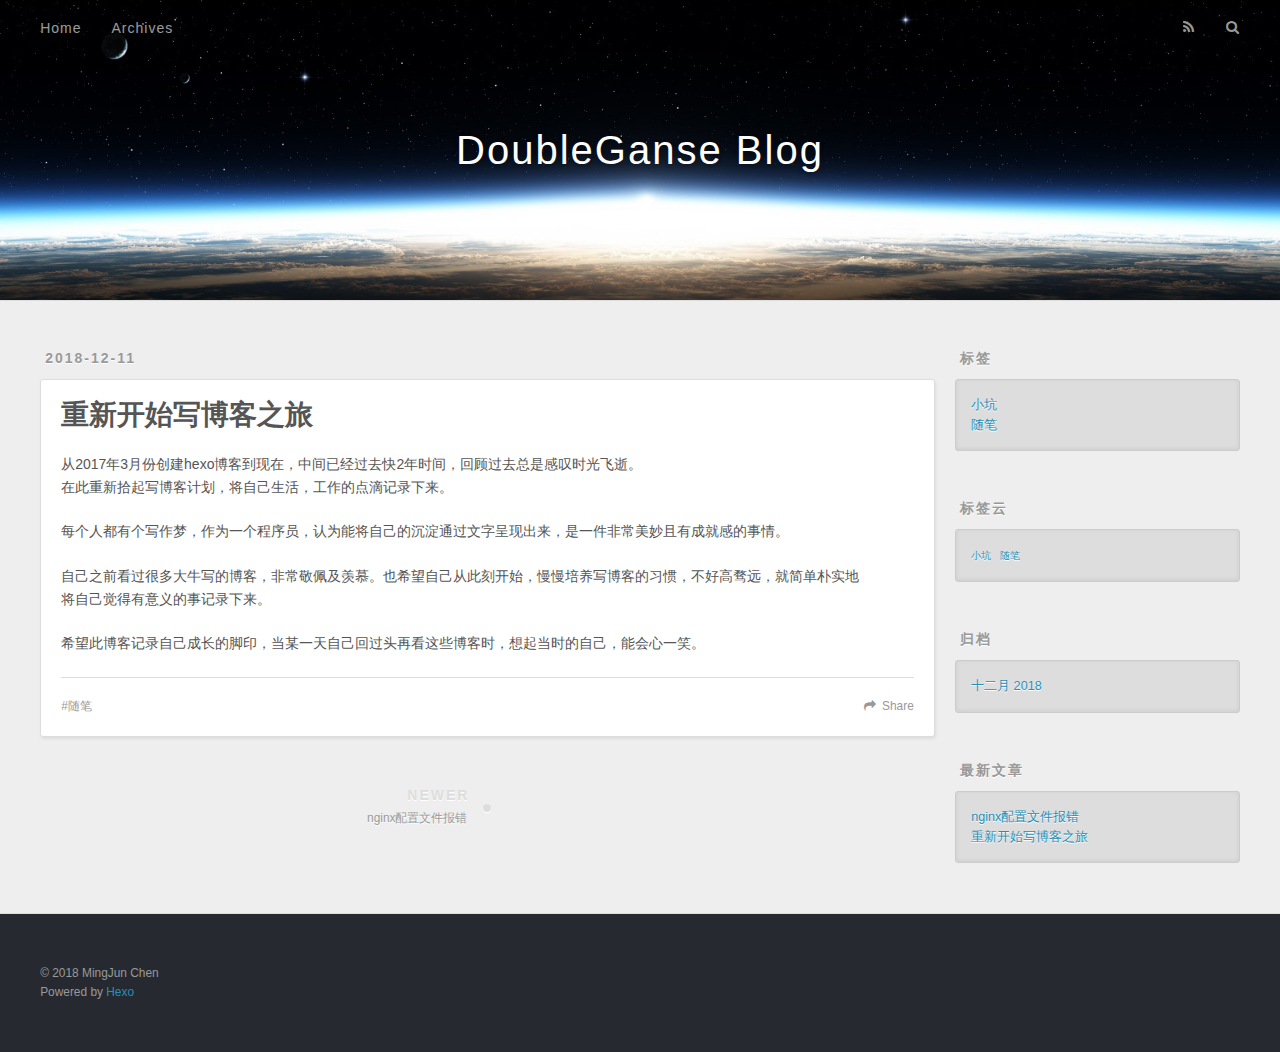
<file: 2018/12/11/重新开始写博客之旅/index.html>
<!DOCTYPE html>
<html>
<head>
  <meta charset="utf-8">
  
  <title>重新开始写博客之旅 | DoubleGanse Blog</title>
  <meta name="viewport" content="width=device-width, initial-scale=1, maximum-scale=1">
  <meta name="description" content="从2017年3月份创建hexo博客到现在，中间已经过去快2年时间，回顾过去总是感叹时光飞逝。在此重新拾起写博客计划，将自己生活，工作的点滴记录下来。
每个人都有个写作梦，作为一个程序员，认为能将自己的沉淀通过文字呈现出来，是一件非常美妙且有成就感的事情。
自己之前看过很多大牛写的博客，非常敬佩及羡慕。也希望自己从此刻开始，慢慢培养写博客的习惯，不好高骛远，就简单朴实地将自己觉得有意义的事记录下来。">
<meta property="og:type" content="article">
<meta property="og:title" content="重新开始写博客之旅">
<meta property="og:url" content="http://yoursite.com/2018/12/11/重新开始写博客之旅/index.html">
<meta property="og:site_name" content="DoubleGanse Blog">
<meta property="og:description" content="从2017年3月份创建hexo博客到现在，中间已经过去快2年时间，回顾过去总是感叹时光飞逝。在此重新拾起写博客计划，将自己生活，工作的点滴记录下来。
每个人都有个写作梦，作为一个程序员，认为能将自己的沉淀通过文字呈现出来，是一件非常美妙且有成就感的事情。
自己之前看过很多大牛写的博客，非常敬佩及羡慕。也希望自己从此刻开始，慢慢培养写博客的习惯，不好高骛远，就简单朴实地将自己觉得有意义的事记录下来。">
<meta property="og:updated_time" content="2018-12-11T06:43:02.985Z">
<meta name="twitter:card" content="summary">
<meta name="twitter:title" content="重新开始写博客之旅">
<meta name="twitter:description" content="从2017年3月份创建hexo博客到现在，中间已经过去快2年时间，回顾过去总是感叹时光飞逝。在此重新拾起写博客计划，将自己生活，工作的点滴记录下来。
每个人都有个写作梦，作为一个程序员，认为能将自己的沉淀通过文字呈现出来，是一件非常美妙且有成就感的事情。
自己之前看过很多大牛写的博客，非常敬佩及羡慕。也希望自己从此刻开始，慢慢培养写博客的习惯，不好高骛远，就简单朴实地将自己觉得有意义的事记录下来。">
  
    <link rel="alternate" href="/atom.xml" title="DoubleGanse Blog" type="application/atom+xml">
  
  
    <link rel="icon" href="/favicon.png">
  
  
    <link href="//fonts.googleapis.com/css?family=Source+Code+Pro" rel="stylesheet" type="text/css">
  
  <link rel="stylesheet" href="/css/style.css">
  

</head>

<body>
  <div id="container">
    <div id="wrap">
      <header id="header">
  <div id="banner"></div>
  <div id="header-outer" class="outer">
    <div id="header-title" class="inner">
      <h1 id="logo-wrap">
        <a href="/" id="logo">DoubleGanse Blog</a>
      </h1>
      
    </div>
    <div id="header-inner" class="inner">
      <nav id="main-nav">
        <a id="main-nav-toggle" class="nav-icon"></a>
        
          <a class="main-nav-link" href="/">Home</a>
        
          <a class="main-nav-link" href="/archives">Archives</a>
        
      </nav>
      <nav id="sub-nav">
        
          <a id="nav-rss-link" class="nav-icon" href="/atom.xml" title="RSS Feed"></a>
        
        <a id="nav-search-btn" class="nav-icon" title="搜索"></a>
      </nav>
      <div id="search-form-wrap">
        <form action="//google.com/search" method="get" accept-charset="UTF-8" class="search-form"><input type="search" name="q" results="0" class="search-form-input" placeholder="Search"><button type="submit" class="search-form-submit">&#xF002;</button><input type="hidden" name="sitesearch" value="http://yoursite.com"></form>
      </div>
    </div>
  </div>
</header>
      <div class="outer">
        <section id="main"><article id="post-重新开始写博客之旅" class="article article-type-post" itemscope itemprop="blogPost">
  <div class="article-meta">
    <a href="/2018/12/11/重新开始写博客之旅/" class="article-date">
  <time datetime="2018-12-11T05:56:01.000Z" itemprop="datePublished">2018-12-11</time>
</a>
    
  </div>
  <div class="article-inner">
    
    
      <header class="article-header">
        
  
    <h1 class="article-title" itemprop="name">
      重新开始写博客之旅
    </h1>
  

      </header>
    
    <div class="article-entry" itemprop="articleBody">
      
        <p>从2017年3月份创建hexo博客到现在，中间已经过去快2年时间，回顾过去总是感叹时光飞逝。<br>在此重新拾起写博客计划，将自己生活，工作的点滴记录下来。</p>
<p>每个人都有个写作梦，作为一个程序员，认为能将自己的沉淀通过文字呈现出来，是一件非常美妙且有成就感的事情。</p>
<p>自己之前看过很多大牛写的博客，非常敬佩及羡慕。也希望自己从此刻开始，慢慢培养写博客的习惯，不好高骛远，就简单朴实地<br>将自己觉得有意义的事记录下来。</p>
<p>希望此博客记录自己成长的脚印，当某一天自己回过头再看这些博客时，想起当时的自己，能会心一笑。</p>

      
    </div>
    <footer class="article-footer">
      <a data-url="http://yoursite.com/2018/12/11/重新开始写博客之旅/" data-id="cjpjgtc4t0001a4ta0gpqwc0m" class="article-share-link">Share</a>
      
      
  <ul class="article-tag-list"><li class="article-tag-list-item"><a class="article-tag-list-link" href="/tags/随笔/">随笔</a></li></ul>

    </footer>
  </div>
  
    
<nav id="article-nav">
  
    <a href="/2018/12/11/nginx配置文件报错/" id="article-nav-newer" class="article-nav-link-wrap">
      <strong class="article-nav-caption">Newer</strong>
      <div class="article-nav-title">
        
          nginx配置文件报错
        
      </div>
    </a>
  
  
</nav>

  
</article>

</section>
        
          <aside id="sidebar">
  
    

  
    
  <div class="widget-wrap">
    <h3 class="widget-title">标签</h3>
    <div class="widget">
      <ul class="tag-list"><li class="tag-list-item"><a class="tag-list-link" href="/tags/小坑/">小坑</a></li><li class="tag-list-item"><a class="tag-list-link" href="/tags/随笔/">随笔</a></li></ul>
    </div>
  </div>


  
    
  <div class="widget-wrap">
    <h3 class="widget-title">标签云</h3>
    <div class="widget tagcloud">
      <a href="/tags/小坑/" style="font-size: 10px;">小坑</a> <a href="/tags/随笔/" style="font-size: 10px;">随笔</a>
    </div>
  </div>

  
    
  <div class="widget-wrap">
    <h3 class="widget-title">归档</h3>
    <div class="widget">
      <ul class="archive-list"><li class="archive-list-item"><a class="archive-list-link" href="/archives/2018/12/">十二月 2018</a></li></ul>
    </div>
  </div>


  
    
  <div class="widget-wrap">
    <h3 class="widget-title">最新文章</h3>
    <div class="widget">
      <ul>
        
          <li>
            <a href="/2018/12/11/nginx配置文件报错/">nginx配置文件报错</a>
          </li>
        
          <li>
            <a href="/2018/12/11/重新开始写博客之旅/">重新开始写博客之旅</a>
          </li>
        
      </ul>
    </div>
  </div>

  
</aside>
        
      </div>
      <footer id="footer">
  
  <div class="outer">
    <div id="footer-info" class="inner">
      &copy; 2018 MingJun Chen<br>
      Powered by <a href="http://hexo.io/" target="_blank">Hexo</a>
    </div>
  </div>
</footer>
    </div>
    <nav id="mobile-nav">
  
    <a href="/" class="mobile-nav-link">Home</a>
  
    <a href="/archives" class="mobile-nav-link">Archives</a>
  
</nav>
    

<script src="//ajax.googleapis.com/ajax/libs/jquery/2.0.3/jquery.min.js"></script>


  <link rel="stylesheet" href="/fancybox/jquery.fancybox.css">
  <script src="/fancybox/jquery.fancybox.pack.js"></script>


<script src="/js/script.js"></script>

  </div>
</body>
</html>
</file>
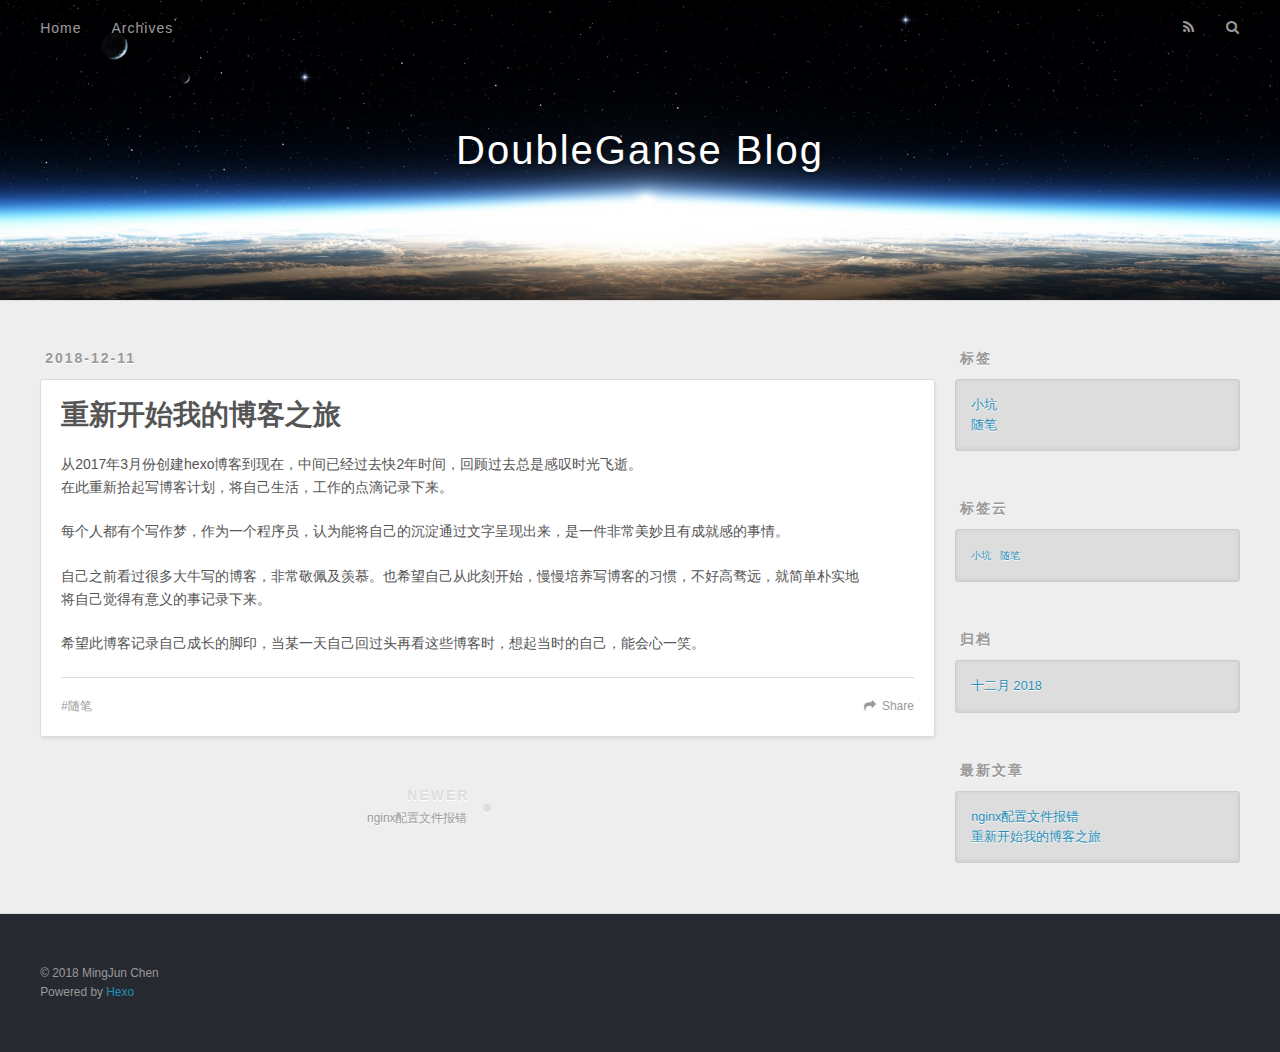
<file: 2018/12/11/重新开始我的博客之旅/index.html>
<!DOCTYPE html>
<html>
<head>
  <meta charset="utf-8">
  
  <title>重新开始我的博客之旅 | DoubleGanse Blog</title>
  <meta name="viewport" content="width=device-width, initial-scale=1, maximum-scale=1">
  <meta name="description" content="从2017年3月份创建hexo博客到现在，中间已经过去快2年时间，回顾过去总是感叹时光飞逝。在此重新拾起写博客计划，将自己生活，工作的点滴记录下来。
每个人都有个写作梦，作为一个程序员，认为能将自己的沉淀通过文字呈现出来，是一件非常美妙且有成就感的事情。
自己之前看过很多大牛写的博客，非常敬佩及羡慕。也希望自己从此刻开始，慢慢培养写博客的习惯，不好高骛远，就简单朴实地将自己觉得有意义的事记录下来。">
<meta property="og:type" content="article">
<meta property="og:title" content="重新开始我的博客之旅">
<meta property="og:url" content="http://yoursite.com/2018/12/11/重新开始我的博客之旅/index.html">
<meta property="og:site_name" content="DoubleGanse Blog">
<meta property="og:description" content="从2017年3月份创建hexo博客到现在，中间已经过去快2年时间，回顾过去总是感叹时光飞逝。在此重新拾起写博客计划，将自己生活，工作的点滴记录下来。
每个人都有个写作梦，作为一个程序员，认为能将自己的沉淀通过文字呈现出来，是一件非常美妙且有成就感的事情。
自己之前看过很多大牛写的博客，非常敬佩及羡慕。也希望自己从此刻开始，慢慢培养写博客的习惯，不好高骛远，就简单朴实地将自己觉得有意义的事记录下来。">
<meta property="og:updated_time" content="2018-12-11T08:49:25.276Z">
<meta name="twitter:card" content="summary">
<meta name="twitter:title" content="重新开始我的博客之旅">
<meta name="twitter:description" content="从2017年3月份创建hexo博客到现在，中间已经过去快2年时间，回顾过去总是感叹时光飞逝。在此重新拾起写博客计划，将自己生活，工作的点滴记录下来。
每个人都有个写作梦，作为一个程序员，认为能将自己的沉淀通过文字呈现出来，是一件非常美妙且有成就感的事情。
自己之前看过很多大牛写的博客，非常敬佩及羡慕。也希望自己从此刻开始，慢慢培养写博客的习惯，不好高骛远，就简单朴实地将自己觉得有意义的事记录下来。">
  
    <link rel="alternate" href="/atom.xml" title="DoubleGanse Blog" type="application/atom+xml">
  
  
    <link rel="icon" href="/favicon.png">
  
  
    <link href="//fonts.googleapis.com/css?family=Source+Code+Pro" rel="stylesheet" type="text/css">
  
  <link rel="stylesheet" href="/css/style.css">
  

</head>

<body>
  <div id="container">
    <div id="wrap">
      <header id="header">
  <div id="banner"></div>
  <div id="header-outer" class="outer">
    <div id="header-title" class="inner">
      <h1 id="logo-wrap">
        <a href="/" id="logo">DoubleGanse Blog</a>
      </h1>
      
    </div>
    <div id="header-inner" class="inner">
      <nav id="main-nav">
        <a id="main-nav-toggle" class="nav-icon"></a>
        
          <a class="main-nav-link" href="/">Home</a>
        
          <a class="main-nav-link" href="/archives">Archives</a>
        
      </nav>
      <nav id="sub-nav">
        
          <a id="nav-rss-link" class="nav-icon" href="/atom.xml" title="RSS Feed"></a>
        
        <a id="nav-search-btn" class="nav-icon" title="搜索"></a>
      </nav>
      <div id="search-form-wrap">
        <form action="//google.com/search" method="get" accept-charset="UTF-8" class="search-form"><input type="search" name="q" results="0" class="search-form-input" placeholder="Search"><button type="submit" class="search-form-submit">&#xF002;</button><input type="hidden" name="sitesearch" value="http://yoursite.com"></form>
      </div>
    </div>
  </div>
</header>
      <div class="outer">
        <section id="main"><article id="post-重新开始我的博客之旅" class="article article-type-post" itemscope itemprop="blogPost">
  <div class="article-meta">
    <a href="/2018/12/11/重新开始我的博客之旅/" class="article-date">
  <time datetime="2018-12-11T05:56:01.000Z" itemprop="datePublished">2018-12-11</time>
</a>
    
  </div>
  <div class="article-inner">
    
    
      <header class="article-header">
        
  
    <h1 class="article-title" itemprop="name">
      重新开始我的博客之旅
    </h1>
  

      </header>
    
    <div class="article-entry" itemprop="articleBody">
      
        <p>从2017年3月份创建hexo博客到现在，中间已经过去快2年时间，回顾过去总是感叹时光飞逝。<br>在此重新拾起写博客计划，将自己生活，工作的点滴记录下来。</p>
<p>每个人都有个写作梦，作为一个程序员，认为能将自己的沉淀通过文字呈现出来，是一件非常美妙且有成就感的事情。</p>
<p>自己之前看过很多大牛写的博客，非常敬佩及羡慕。也希望自己从此刻开始，慢慢培养写博客的习惯，不好高骛远，就简单朴实地<br>将自己觉得有意义的事记录下来。</p>
<p>希望此博客记录自己成长的脚印，当某一天自己回过头再看这些博客时，想起当时的自己，能会心一笑。</p>

      
    </div>
    <footer class="article-footer">
      <a data-url="http://yoursite.com/2018/12/11/重新开始我的博客之旅/" data-id="cjpji8qn30000xkta8mc0pwo6" class="article-share-link">Share</a>
      
      
  <ul class="article-tag-list"><li class="article-tag-list-item"><a class="article-tag-list-link" href="/tags/随笔/">随笔</a></li></ul>

    </footer>
  </div>
  
    
<nav id="article-nav">
  
    <a href="/2018/12/11/nginx配置文件报错/" id="article-nav-newer" class="article-nav-link-wrap">
      <strong class="article-nav-caption">Newer</strong>
      <div class="article-nav-title">
        
          nginx配置文件报错
        
      </div>
    </a>
  
  
</nav>

  
</article>

</section>
        
          <aside id="sidebar">
  
    

  
    
  <div class="widget-wrap">
    <h3 class="widget-title">标签</h3>
    <div class="widget">
      <ul class="tag-list"><li class="tag-list-item"><a class="tag-list-link" href="/tags/小坑/">小坑</a></li><li class="tag-list-item"><a class="tag-list-link" href="/tags/随笔/">随笔</a></li></ul>
    </div>
  </div>


  
    
  <div class="widget-wrap">
    <h3 class="widget-title">标签云</h3>
    <div class="widget tagcloud">
      <a href="/tags/小坑/" style="font-size: 10px;">小坑</a> <a href="/tags/随笔/" style="font-size: 10px;">随笔</a>
    </div>
  </div>

  
    
  <div class="widget-wrap">
    <h3 class="widget-title">归档</h3>
    <div class="widget">
      <ul class="archive-list"><li class="archive-list-item"><a class="archive-list-link" href="/archives/2018/12/">十二月 2018</a></li></ul>
    </div>
  </div>


  
    
  <div class="widget-wrap">
    <h3 class="widget-title">最新文章</h3>
    <div class="widget">
      <ul>
        
          <li>
            <a href="/2018/12/11/nginx配置文件报错/">nginx配置文件报错</a>
          </li>
        
          <li>
            <a href="/2018/12/11/重新开始我的博客之旅/">重新开始我的博客之旅</a>
          </li>
        
      </ul>
    </div>
  </div>

  
</aside>
        
      </div>
      <footer id="footer">
  
  <div class="outer">
    <div id="footer-info" class="inner">
      &copy; 2018 MingJun Chen<br>
      Powered by <a href="http://hexo.io/" target="_blank">Hexo</a>
    </div>
  </div>
</footer>
    </div>
    <nav id="mobile-nav">
  
    <a href="/" class="mobile-nav-link">Home</a>
  
    <a href="/archives" class="mobile-nav-link">Archives</a>
  
</nav>
    

<script src="//ajax.googleapis.com/ajax/libs/jquery/2.0.3/jquery.min.js"></script>


  <link rel="stylesheet" href="/fancybox/jquery.fancybox.css">
  <script src="/fancybox/jquery.fancybox.pack.js"></script>


<script src="/js/script.js"></script>

  </div>
</body>
</html>
</file>
<file: css/style.css>
body {
  width: 100%;
}
body:before,
body:after {
  content: "";
  display: table;
}
body:after {
  clear: both;
}
html,
body,
div,
span,
applet,
object,
iframe,
h1,
h2,
h3,
h4,
h5,
h6,
p,
blockquote,
pre,
a,
abbr,
acronym,
address,
big,
cite,
code,
del,
dfn,
em,
img,
ins,
kbd,
q,
s,
samp,
small,
strike,
strong,
sub,
sup,
tt,
var,
dl,
dt,
dd,
ol,
ul,
li,
fieldset,
form,
label,
legend,
table,
caption,
tbody,
tfoot,
thead,
tr,
th,
td {
  margin: 0;
  padding: 0;
  border: 0;
  outline: 0;
  font-weight: inherit;
  font-style: inherit;
  font-family: inherit;
  font-size: 100%;
  vertical-align: baseline;
}
body {
  line-height: 1;
  color: #000;
  background: #fff;
}
ol,
ul {
  list-style: none;
}
table {
  border-collapse: separate;
  border-spacing: 0;
  vertical-align: middle;
}
caption,
th,
td {
  text-align: left;
  font-weight: normal;
  vertical-align: middle;
}
a img {
  border: none;
}
input,
button {
  margin: 0;
  padding: 0;
}
input::-moz-focus-inner,
button::-moz-focus-inner {
  border: 0;
  padding: 0;
}
@font-face {
  font-family: FontAwesome;
  font-style: normal;
  font-weight: normal;
  src: url("fonts/fontawesome-webfont.eot?v=#4.0.3");
  src: url("fonts/fontawesome-webfont.eot?#iefix&v=#4.0.3") format("embedded-opentype"), url("fonts/fontawesome-webfont.woff?v=#4.0.3") format("woff"), url("fonts/fontawesome-webfont.ttf?v=#4.0.3") format("truetype"), url("fonts/fontawesome-webfont.svg#fontawesomeregular?v=#4.0.3") format("svg");
}
html,
body,
#container {
  height: 100%;
}
body {
  background: #eee;
  font: 14px "Helvetica Neue", Helvetica, Arial, sans-serif;
  -webkit-text-size-adjust: 100%;
}
.outer {
  max-width: 1220px;
  margin: 0 auto;
  padding: 0 20px;
}
.outer:before,
.outer:after {
  content: "";
  display: table;
}
.outer:after {
  clear: both;
}
.inner {
  display: inline;
  float: left;
  width: 98.33333333333333%;
  margin: 0 0.833333333333333%;
}
.left,
.alignleft {
  float: left;
}
.right,
.alignright {
  float: right;
}
.clear {
  clear: both;
}
#container {
  position: relative;
}
.mobile-nav-on {
  overflow: hidden;
}
#wrap {
  height: 100%;
  width: 100%;
  position: absolute;
  top: 0;
  left: 0;
  -webkit-transition: 0.2s ease-out;
  -moz-transition: 0.2s ease-out;
  -ms-transition: 0.2s ease-out;
  transition: 0.2s ease-out;
  z-index: 1;
  background: #eee;
}
.mobile-nav-on #wrap {
  left: 280px;
}
@media screen and (min-width: 768px) {
  #main {
    display: inline;
    float: left;
    width: 73.33333333333333%;
    margin: 0 0.833333333333333%;
  }
}
.article-date,
.article-category-link,
.archive-year,
.widget-title {
  text-decoration: none;
  text-transform: uppercase;
  letter-spacing: 2px;
  color: #999;
  margin-bottom: 1em;
  margin-left: 5px;
  line-height: 1em;
  text-shadow: 0 1px #fff;
  font-weight: bold;
}
.article-inner,
.archive-article-inner {
  background: #fff;
  -webkit-box-shadow: 1px 2px 3px #ddd;
  box-shadow: 1px 2px 3px #ddd;
  border: 1px solid #ddd;
  border-radius: 3px;
}
.article-entry h1,
.widget h1 {
  font-size: 2em;
}
.article-entry h2,
.widget h2 {
  font-size: 1.5em;
}
.article-entry h3,
.widget h3 {
  font-size: 1.3em;
}
.article-entry h4,
.widget h4 {
  font-size: 1.2em;
}
.article-entry h5,
.widget h5 {
  font-size: 1em;
}
.article-entry h6,
.widget h6 {
  font-size: 1em;
  color: #999;
}
.article-entry hr,
.widget hr {
  border: 1px dashed #ddd;
}
.article-entry strong,
.widget strong {
  font-weight: bold;
}
.article-entry em,
.widget em,
.article-entry cite,
.widget cite {
  font-style: italic;
}
.article-entry sup,
.widget sup,
.article-entry sub,
.widget sub {
  font-size: 0.75em;
  line-height: 0;
  position: relative;
  vertical-align: baseline;
}
.article-entry sup,
.widget sup {
  top: -0.5em;
}
.article-entry sub,
.widget sub {
  bottom: -0.2em;
}
.article-entry small,
.widget small {
  font-size: 0.85em;
}
.article-entry acronym,
.widget acronym,
.article-entry abbr,
.widget abbr {
  border-bottom: 1px dotted;
}
.article-entry ul,
.widget ul,
.article-entry ol,
.widget ol,
.article-entry dl,
.widget dl {
  margin: 0 20px;
  line-height: 1.6em;
}
.article-entry ul ul,
.widget ul ul,
.article-entry ol ul,
.widget ol ul,
.article-entry ul ol,
.widget ul ol,
.article-entry ol ol,
.widget ol ol {
  margin-top: 0;
  margin-bottom: 0;
}
.article-entry ul,
.widget ul {
  list-style: disc;
}
.article-entry ol,
.widget ol {
  list-style: decimal;
}
.article-entry dt,
.widget dt {
  font-weight: bold;
}
#header {
  height: 300px;
  position: relative;
  border-bottom: 1px solid #ddd;
}
#header:before,
#header:after {
  content: "";
  position: absolute;
  left: 0;
  right: 0;
  height: 40px;
}
#header:before {
  top: 0;
  background: -webkit-linear-gradient(rgba(0,0,0,0.2), transparent);
  background: -moz-linear-gradient(rgba(0,0,0,0.2), transparent);
  background: -ms-linear-gradient(rgba(0,0,0,0.2), transparent);
  background: linear-gradient(rgba(0,0,0,0.2), transparent);
}
#header:after {
  bottom: 0;
  background: -webkit-linear-gradient(transparent, rgba(0,0,0,0.2));
  background: -moz-linear-gradient(transparent, rgba(0,0,0,0.2));
  background: -ms-linear-gradient(transparent, rgba(0,0,0,0.2));
  background: linear-gradient(transparent, rgba(0,0,0,0.2));
}
#header-outer {
  height: 100%;
  position: relative;
}
#header-inner {
  position: relative;
  overflow: hidden;
}
#banner {
  position: absolute;
  top: 0;
  left: 0;
  width: 100%;
  height: 100%;
  background: url("images/banner.jpg") center #000;
  -webkit-background-size: cover;
  -moz-background-size: cover;
  background-size: cover;
  z-index: -1;
}
#header-title {
  text-align: center;
  height: 40px;
  position: absolute;
  top: 50%;
  left: 0;
  margin-top: -20px;
}
#logo,
#subtitle {
  text-decoration: none;
  color: #fff;
  font-weight: 300;
  text-shadow: 0 1px 4px rgba(0,0,0,0.3);
}
#logo {
  font-size: 40px;
  line-height: 40px;
  letter-spacing: 2px;
}
#subtitle {
  font-size: 16px;
  line-height: 16px;
  letter-spacing: 1px;
}
#subtitle-wrap {
  margin-top: 16px;
}
#main-nav {
  float: left;
  margin-left: -15px;
}
.nav-icon,
.main-nav-link {
  float: left;
  color: #fff;
  opacity: 0.6;
  text-decoration: none;
  text-shadow: 0 1px rgba(0,0,0,0.2);
  -webkit-transition: opacity 0.2s;
  -moz-transition: opacity 0.2s;
  -ms-transition: opacity 0.2s;
  transition: opacity 0.2s;
  display: block;
  padding: 20px 15px;
}
.nav-icon:hover,
.main-nav-link:hover {
  opacity: 1;
}
.nav-icon {
  font-family: FontAwesome;
  text-align: center;
  font-size: 14px;
  width: 14px;
  height: 14px;
  padding: 20px 15px;
  position: relative;
  cursor: pointer;
}
.main-nav-link {
  font-weight: 300;
  letter-spacing: 1px;
}
@media screen and (max-width: 479px) {
  .main-nav-link {
    display: none;
  }
}
#main-nav-toggle {
  display: none;
}
#main-nav-toggle:before {
  content: "\f0c9";
}
@media screen and (max-width: 479px) {
  #main-nav-toggle {
    display: block;
  }
}
#sub-nav {
  float: right;
  margin-right: -15px;
}
#nav-rss-link:before {
  content: "\f09e";
}
#nav-search-btn:before {
  content: "\f002";
}
#search-form-wrap {
  position: absolute;
  top: 15px;
  width: 150px;
  height: 30px;
  right: -150px;
  opacity: 0;
  -webkit-transition: 0.2s ease-out;
  -moz-transition: 0.2s ease-out;
  -ms-transition: 0.2s ease-out;
  transition: 0.2s ease-out;
}
#search-form-wrap.on {
  opacity: 1;
  right: 0;
}
@media screen and (max-width: 479px) {
  #search-form-wrap {
    width: 100%;
    right: -100%;
  }
}
.search-form {
  position: absolute;
  top: 0;
  left: 0;
  right: 0;
  background: #fff;
  padding: 5px 15px;
  border-radius: 15px;
  -webkit-box-shadow: 0 0 10px rgba(0,0,0,0.3);
  box-shadow: 0 0 10px rgba(0,0,0,0.3);
}
.search-form-input {
  border: none;
  background: none;
  color: #555;
  width: 100%;
  font: 13px "Helvetica Neue", Helvetica, Arial, sans-serif;
  outline: none;
}
.search-form-input::-webkit-search-results-decoration,
.search-form-input::-webkit-search-cancel-button {
  -webkit-appearance: none;
}
.search-form-submit {
  position: absolute;
  top: 50%;
  right: 10px;
  margin-top: -7px;
  font: 13px FontAwesome;
  border: none;
  background: none;
  color: #bbb;
  cursor: pointer;
}
.search-form-submit:hover,
.search-form-submit:focus {
  color: #777;
}
.article {
  margin: 50px 0;
}
.article-inner {
  overflow: hidden;
}
.article-meta:before,
.article-meta:after {
  content: "";
  display: table;
}
.article-meta:after {
  clear: both;
}
.article-date {
  float: left;
}
.article-category {
  float: left;
  line-height: 1em;
  color: #ccc;
  text-shadow: 0 1px #fff;
  margin-left: 8px;
}
.article-category:before {
  content: "\2022";
}
.article-category-link {
  margin: 0 12px 1em;
}
.article-header {
  padding: 20px 20px 0;
}
.article-title {
  text-decoration: none;
  font-size: 2em;
  font-weight: bold;
  color: #555;
  line-height: 1.1em;
  -webkit-transition: color 0.2s;
  -moz-transition: color 0.2s;
  -ms-transition: color 0.2s;
  transition: color 0.2s;
}
a.article-title:hover {
  color: #258fb8;
}
.article-entry {
  color: #555;
  padding: 0 20px;
}
.article-entry:before,
.article-entry:after {
  content: "";
  display: table;
}
.article-entry:after {
  clear: both;
}
.article-entry p,
.article-entry table {
  line-height: 1.6em;
  margin: 1.6em 0;
}
.article-entry h1,
.article-entry h2,
.article-entry h3,
.article-entry h4,
.article-entry h5,
.article-entry h6 {
  font-weight: bold;
}
.article-entry h1,
.article-entry h2,
.article-entry h3,
.article-entry h4,
.article-entry h5,
.article-entry h6 {
  line-height: 1.1em;
  margin: 1.1em 0;
}
.article-entry a {
  color: #258fb8;
  text-decoration: none;
}
.article-entry a:hover {
  text-decoration: underline;
}
.article-entry ul,
.article-entry ol,
.article-entry dl {
  margin-top: 1.6em;
  margin-bottom: 1.6em;
}
.article-entry img,
.article-entry video {
  max-width: 100%;
  height: auto;
  display: block;
  margin: auto;
}
.article-entry iframe {
  border: none;
}
.article-entry table {
  width: 100%;
  border-collapse: collapse;
  border-spacing: 0;
}
.article-entry th {
  font-weight: bold;
  border-bottom: 3px solid #ddd;
  padding-bottom: 0.5em;
}
.article-entry td {
  border-bottom: 1px solid #ddd;
  padding: 10px 0;
}
.article-entry blockquote {
  font-family: Georgia, "Times New Roman", serif;
  font-size: 1.4em;
  margin: 1.6em 20px;
  text-align: center;
}
.article-entry blockquote footer {
  font-size: 14px;
  margin: 1.6em 0;
  font-family: "Helvetica Neue", Helvetica, Arial, sans-serif;
}
.article-entry blockquote footer cite:before {
  content: "—";
  padding: 0 0.5em;
}
.article-entry .pullquote {
  text-align: left;
  width: 45%;
  margin: 0;
}
.article-entry .pullquote.left {
  margin-left: 0.5em;
  margin-right: 1em;
}
.article-entry .pullquote.right {
  margin-right: 0.5em;
  margin-left: 1em;
}
.article-entry .caption {
  color: #999;
  display: block;
  font-size: 0.9em;
  margin-top: 0.5em;
  position: relative;
  text-align: center;
}
.article-entry .video-container {
  position: relative;
  padding-top: 56.25%;
  height: 0;
  overflow: hidden;
}
.article-entry .video-container iframe,
.article-entry .video-container object,
.article-entry .video-container embed {
  position: absolute;
  top: 0;
  left: 0;
  width: 100%;
  height: 100%;
  margin-top: 0;
}
.article-more-link a {
  display: inline-block;
  line-height: 1em;
  padding: 6px 15px;
  border-radius: 15px;
  background: #eee;
  color: #999;
  text-shadow: 0 1px #fff;
  text-decoration: none;
}
.article-more-link a:hover {
  background: #258fb8;
  color: #fff;
  text-decoration: none;
  text-shadow: 0 1px #1e7293;
}
.article-footer {
  font-size: 0.85em;
  line-height: 1.6em;
  border-top: 1px solid #ddd;
  padding-top: 1.6em;
  margin: 0 20px 20px;
}
.article-footer:before,
.article-footer:after {
  content: "";
  display: table;
}
.article-footer:after {
  clear: both;
}
.article-footer a {
  color: #999;
  text-decoration: none;
}
.article-footer a:hover {
  color: #555;
}
.article-tag-list-item {
  float: left;
  margin-right: 10px;
}
.article-tag-list-link:before {
  content: "#";
}
.article-comment-link {
  float: right;
}
.article-comment-link:before {
  content: "\f075";
  font-family: FontAwesome;
  padding-right: 8px;
}
.article-share-link {
  cursor: pointer;
  float: right;
  margin-left: 20px;
}
.article-share-link:before {
  content: "\f064";
  font-family: FontAwesome;
  padding-right: 6px;
}
#article-nav {
  position: relative;
}
#article-nav:before,
#article-nav:after {
  content: "";
  display: table;
}
#article-nav:after {
  clear: both;
}
@media screen and (min-width: 768px) {
  #article-nav {
    margin: 50px 0;
  }
  #article-nav:before {
    width: 8px;
    height: 8px;
    position: absolute;
    top: 50%;
    left: 50%;
    margin-top: -4px;
    margin-left: -4px;
    content: "";
    border-radius: 50%;
    background: #ddd;
    -webkit-box-shadow: 0 1px 2px #fff;
    box-shadow: 0 1px 2px #fff;
  }
}
.article-nav-link-wrap {
  text-decoration: none;
  text-shadow: 0 1px #fff;
  color: #999;
  -webkit-box-sizing: border-box;
  -moz-box-sizing: border-box;
  box-sizing: border-box;
  margin-top: 50px;
  text-align: center;
  display: block;
}
.article-nav-link-wrap:hover {
  color: #555;
}
@media screen and (min-width: 768px) {
  .article-nav-link-wrap {
    width: 50%;
    margin-top: 0;
  }
}
@media screen and (min-width: 768px) {
  #article-nav-newer {
    float: left;
    text-align: right;
    padding-right: 20px;
  }
}
@media screen and (min-width: 768px) {
  #article-nav-older {
    float: right;
    text-align: left;
    padding-left: 20px;
  }
}
.article-nav-caption {
  text-transform: uppercase;
  letter-spacing: 2px;
  color: #ddd;
  line-height: 1em;
  font-weight: bold;
}
#article-nav-newer .article-nav-caption {
  margin-right: -2px;
}
.article-nav-title {
  font-size: 0.85em;
  line-height: 1.6em;
  margin-top: 0.5em;
}
.article-share-box {
  position: absolute;
  display: none;
  background: #fff;
  -webkit-box-shadow: 1px 2px 10px rgba(0,0,0,0.2);
  box-shadow: 1px 2px 10px rgba(0,0,0,0.2);
  border-radius: 3px;
  margin-left: -145px;
  overflow: hidden;
  z-index: 1;
}
.article-share-box.on {
  display: block;
}
.article-share-input {
  width: 100%;
  background: none;
  -webkit-box-sizing: border-box;
  -moz-box-sizing: border-box;
  box-sizing: border-box;
  font: 14px "Helvetica Neue", Helvetica, Arial, sans-serif;
  padding: 0 15px;
  color: #555;
  outline: none;
  border: 1px solid #ddd;
  border-radius: 3px 3px 0 0;
  height: 36px;
  line-height: 36px;
}
.article-share-links {
  background: #eee;
}
.article-share-links:before,
.article-share-links:after {
  content: "";
  display: table;
}
.article-share-links:after {
  clear: both;
}
.article-share-twitter,
.article-share-facebook,
.article-share-pinterest,
.article-share-google {
  width: 50px;
  height: 36px;
  display: block;
  float: left;
  position: relative;
  color: #999;
  text-shadow: 0 1px #fff;
}
.article-share-twitter:before,
.article-share-facebook:before,
.article-share-pinterest:before,
.article-share-google:before {
  font-size: 20px;
  font-family: FontAwesome;
  width: 20px;
  height: 20px;
  position: absolute;
  top: 50%;
  left: 50%;
  margin-top: -10px;
  margin-left: -10px;
  text-align: center;
}
.article-share-twitter:hover,
.article-share-facebook:hover,
.article-share-pinterest:hover,
.article-share-google:hover {
  color: #fff;
}
.article-share-twitter:before {
  content: "\f099";
}
.article-share-twitter:hover {
  background: #00aced;
  text-shadow: 0 1px #008abe;
}
.article-share-facebook:before {
  content: "\f09a";
}
.article-share-facebook:hover {
  background: #3b5998;
  text-shadow: 0 1px #2f477a;
}
.article-share-pinterest:before {
  content: "\f0d2";
}
.article-share-pinterest:hover {
  background: #cb2027;
  text-shadow: 0 1px #a21a1f;
}
.article-share-google:before {
  content: "\f0d5";
}
.article-share-google:hover {
  background: #dd4b39;
  text-shadow: 0 1px #be3221;
}
.article-gallery {
  background: #000;
  position: relative;
}
.article-gallery-photos {
  position: relative;
  overflow: hidden;
}
.article-gallery-img {
  display: none;
  max-width: 100%;
}
.article-gallery-img:first-child {
  display: block;
}
.article-gallery-img.loaded {
  position: absolute;
  display: block;
}
.article-gallery-img img {
  display: block;
  max-width: 100%;
  margin: 0 auto;
}
#comments {
  background: #fff;
  -webkit-box-shadow: 1px 2px 3px #ddd;
  box-shadow: 1px 2px 3px #ddd;
  padding: 20px;
  border: 1px solid #ddd;
  border-radius: 3px;
  margin: 50px 0;
}
#comments a {
  color: #258fb8;
}
.archives-wrap {
  margin: 50px 0;
}
.archives:before,
.archives:after {
  content: "";
  display: table;
}
.archives:after {
  clear: both;
}
.archive-year-wrap {
  margin-bottom: 1em;
}
.archives {
  -webkit-column-gap: 10px;
  -moz-column-gap: 10px;
  column-gap: 10px;
}
@media screen and (min-width: 480px) and (max-width: 767px) {
  .archives {
    -webkit-column-count: 2;
    -moz-column-count: 2;
    column-count: 2;
  }
}
@media screen and (min-width: 768px) {
  .archives {
    -webkit-column-count: 3;
    -moz-column-count: 3;
    column-count: 3;
  }
}
.archive-article {
  -webkit-column-break-inside: avoid;
  page-break-inside: avoid;
  overflow: hidden;
  break-inside: avoid-column;
}
.archive-article-inner {
  padding: 10px;
  margin-bottom: 15px;
}
.archive-article-title {
  text-decoration: none;
  font-weight: bold;
  color: #555;
  -webkit-transition: color 0.2s;
  -moz-transition: color 0.2s;
  -ms-transition: color 0.2s;
  transition: color 0.2s;
  line-height: 1.6em;
}
.archive-article-title:hover {
  color: #258fb8;
}
.archive-article-footer {
  margin-top: 1em;
}
.archive-article-date {
  color: #999;
  text-decoration: none;
  font-size: 0.85em;
  line-height: 1em;
  margin-bottom: 0.5em;
  display: block;
}
#page-nav {
  margin: 50px auto;
  background: #fff;
  -webkit-box-shadow: 1px 2px 3px #ddd;
  box-shadow: 1px 2px 3px #ddd;
  border: 1px solid #ddd;
  border-radius: 3px;
  text-align: center;
  color: #999;
  overflow: hidden;
}
#page-nav:before,
#page-nav:after {
  content: "";
  display: table;
}
#page-nav:after {
  clear: both;
}
#page-nav a,
#page-nav span {
  padding: 10px 20px;
  line-height: 1;
  height: 2ex;
}
#page-nav a {
  color: #999;
  text-decoration: none;
}
#page-nav a:hover {
  background: #999;
  color: #fff;
}
#page-nav .prev {
  float: left;
}
#page-nav .next {
  float: right;
}
#page-nav .page-number {
  display: inline-block;
}
@media screen and (max-width: 479px) {
  #page-nav .page-number {
    display: none;
  }
}
#page-nav .current {
  color: #555;
  font-weight: bold;
}
#page-nav .space {
  color: #ddd;
}
#footer {
  background: #262a30;
  padding: 50px 0;
  border-top: 1px solid #ddd;
  color: #999;
}
#footer a {
  color: #258fb8;
  text-decoration: none;
}
#footer a:hover {
  text-decoration: underline;
}
#footer-info {
  line-height: 1.6em;
  font-size: 0.85em;
}
.article-entry pre,
.article-entry .highlight {
  background: #2d2d2d;
  margin: 0 -20px;
  padding: 15px 20px;
  border-style: solid;
  border-color: #ddd;
  border-width: 1px 0;
  overflow: auto;
  color: #ccc;
  line-height: 22.400000000000002px;
}
.article-entry .highlight .gutter pre,
.article-entry .gist .gist-file .gist-data .line-numbers {
  color: #666;
  font-size: 0.85em;
}
.article-entry pre,
.article-entry code {
  font-family: "Source Code Pro", Consolas, Monaco, Menlo, Consolas, monospace;
}
.article-entry code {
  background: #eee;
  text-shadow: 0 1px #fff;
  padding: 0 0.3em;
}
.article-entry pre code {
  background: none;
  text-shadow: none;
  padding: 0;
}
.article-entry .highlight pre {
  border: none;
  margin: 0;
  padding: 0;
}
.article-entry .highlight table {
  margin: 0;
  width: auto;
}
.article-entry .highlight td {
  border: none;
  padding: 0;
}
.article-entry .highlight figcaption {
  font-size: 0.85em;
  color: #999;
  line-height: 1em;
  margin-bottom: 1em;
}
.article-entry .highlight figcaption:before,
.article-entry .highlight figcaption:after {
  content: "";
  display: table;
}
.article-entry .highlight figcaption:after {
  clear: both;
}
.article-entry .highlight figcaption a {
  float: right;
}
.article-entry .highlight .gutter pre {
  text-align: right;
  padding-right: 20px;
}
.article-entry .highlight .line {
  height: 22.400000000000002px;
}
.article-entry .highlight .line.marked {
  background: #515151;
}
.article-entry .gist {
  margin: 0 -20px;
  border-style: solid;
  border-color: #ddd;
  border-width: 1px 0;
  background: #2d2d2d;
  padding: 15px 20px 15px 0;
}
.article-entry .gist .gist-file {
  border: none;
  font-family: "Source Code Pro", Consolas, Monaco, Menlo, Consolas, monospace;
  margin: 0;
}
.article-entry .gist .gist-file .gist-data {
  background: none;
  border: none;
}
.article-entry .gist .gist-file .gist-data .line-numbers {
  background: none;
  border: none;
  padding: 0 20px 0 0;
}
.article-entry .gist .gist-file .gist-data .line-data {
  padding: 0 !important;
}
.article-entry .gist .gist-file .highlight {
  margin: 0;
  padding: 0;
  border: none;
}
.article-entry .gist .gist-file .gist-meta {
  background: #2d2d2d;
  color: #999;
  font: 0.85em "Helvetica Neue", Helvetica, Arial, sans-serif;
  text-shadow: 0 0;
  padding: 0;
  margin-top: 1em;
  margin-left: 20px;
}
.article-entry .gist .gist-file .gist-meta a {
  color: #258fb8;
  font-weight: normal;
}
.article-entry .gist .gist-file .gist-meta a:hover {
  text-decoration: underline;
}
pre .comment,
pre .title {
  color: #999;
}
pre .variable,
pre .attribute,
pre .tag,
pre .regexp,
pre .ruby .constant,
pre .xml .tag .title,
pre .xml .pi,
pre .xml .doctype,
pre .html .doctype,
pre .css .id,
pre .css .class,
pre .css .pseudo {
  color: #f2777a;
}
pre .number,
pre .preprocessor,
pre .built_in,
pre .literal,
pre .params,
pre .constant {
  color: #f99157;
}
pre .class,
pre .ruby .class .title,
pre .css .rules .attribute {
  color: #9c9;
}
pre .string,
pre .value,
pre .inheritance,
pre .header,
pre .ruby .symbol,
pre .xml .cdata {
  color: #9c9;
}
pre .css .hexcolor {
  color: #6cc;
}
pre .function,
pre .python .decorator,
pre .python .title,
pre .ruby .function .title,
pre .ruby .title .keyword,
pre .perl .sub,
pre .javascript .title,
pre .coffeescript .title {
  color: #69c;
}
pre .keyword,
pre .javascript .function {
  color: #c9c;
}
@media screen and (max-width: 479px) {
  #mobile-nav {
    position: absolute;
    top: 0;
    left: 0;
    width: 280px;
    height: 100%;
    background: #191919;
    border-right: 1px solid #fff;
  }
}
@media screen and (max-width: 479px) {
  .mobile-nav-link {
    display: block;
    color: #999;
    text-decoration: none;
    padding: 15px 20px;
    font-weight: bold;
  }
  .mobile-nav-link:hover {
    color: #fff;
  }
}
@media screen and (min-width: 768px) {
  #sidebar {
    display: inline;
    float: left;
    width: 23.333333333333332%;
    margin: 0 0.833333333333333%;
  }
}
.widget-wrap {
  margin: 50px 0;
}
.widget {
  color: #777;
  text-shadow: 0 1px #fff;
  background: #ddd;
  -webkit-box-shadow: 0 -1px 4px #ccc inset;
  box-shadow: 0 -1px 4px #ccc inset;
  border: 1px solid #ccc;
  padding: 15px;
  border-radius: 3px;
}
.widget a {
  color: #258fb8;
  text-decoration: none;
}
.widget a:hover {
  text-decoration: underline;
}
.widget ul ul,
.widget ol ul,
.widget dl ul,
.widget ul ol,
.widget ol ol,
.widget dl ol,
.widget ul dl,
.widget ol dl,
.widget dl dl {
  margin-left: 15px;
  list-style: disc;
}
.widget {
  line-height: 1.6em;
  word-wrap: break-word;
  font-size: 0.9em;
}
.widget ul,
.widget ol {
  list-style: none;
  margin: 0;
}
.widget ul ul,
.widget ol ul,
.widget ul ol,
.widget ol ol {
  margin: 0 20px;
}
.widget ul ul,
.widget ol ul {
  list-style: disc;
}
.widget ul ol,
.widget ol ol {
  list-style: decimal;
}
.category-list-count,
.tag-list-count,
.archive-list-count {
  padding-left: 5px;
  color: #999;
  font-size: 0.85em;
}
.category-list-count:before,
.tag-list-count:before,
.archive-list-count:before {
  content: "(";
}
.category-list-count:after,
.tag-list-count:after,
.archive-list-count:after {
  content: ")";
}
.tagcloud a {
  margin-right: 5px;
  display: inline-block;
}
</file>
